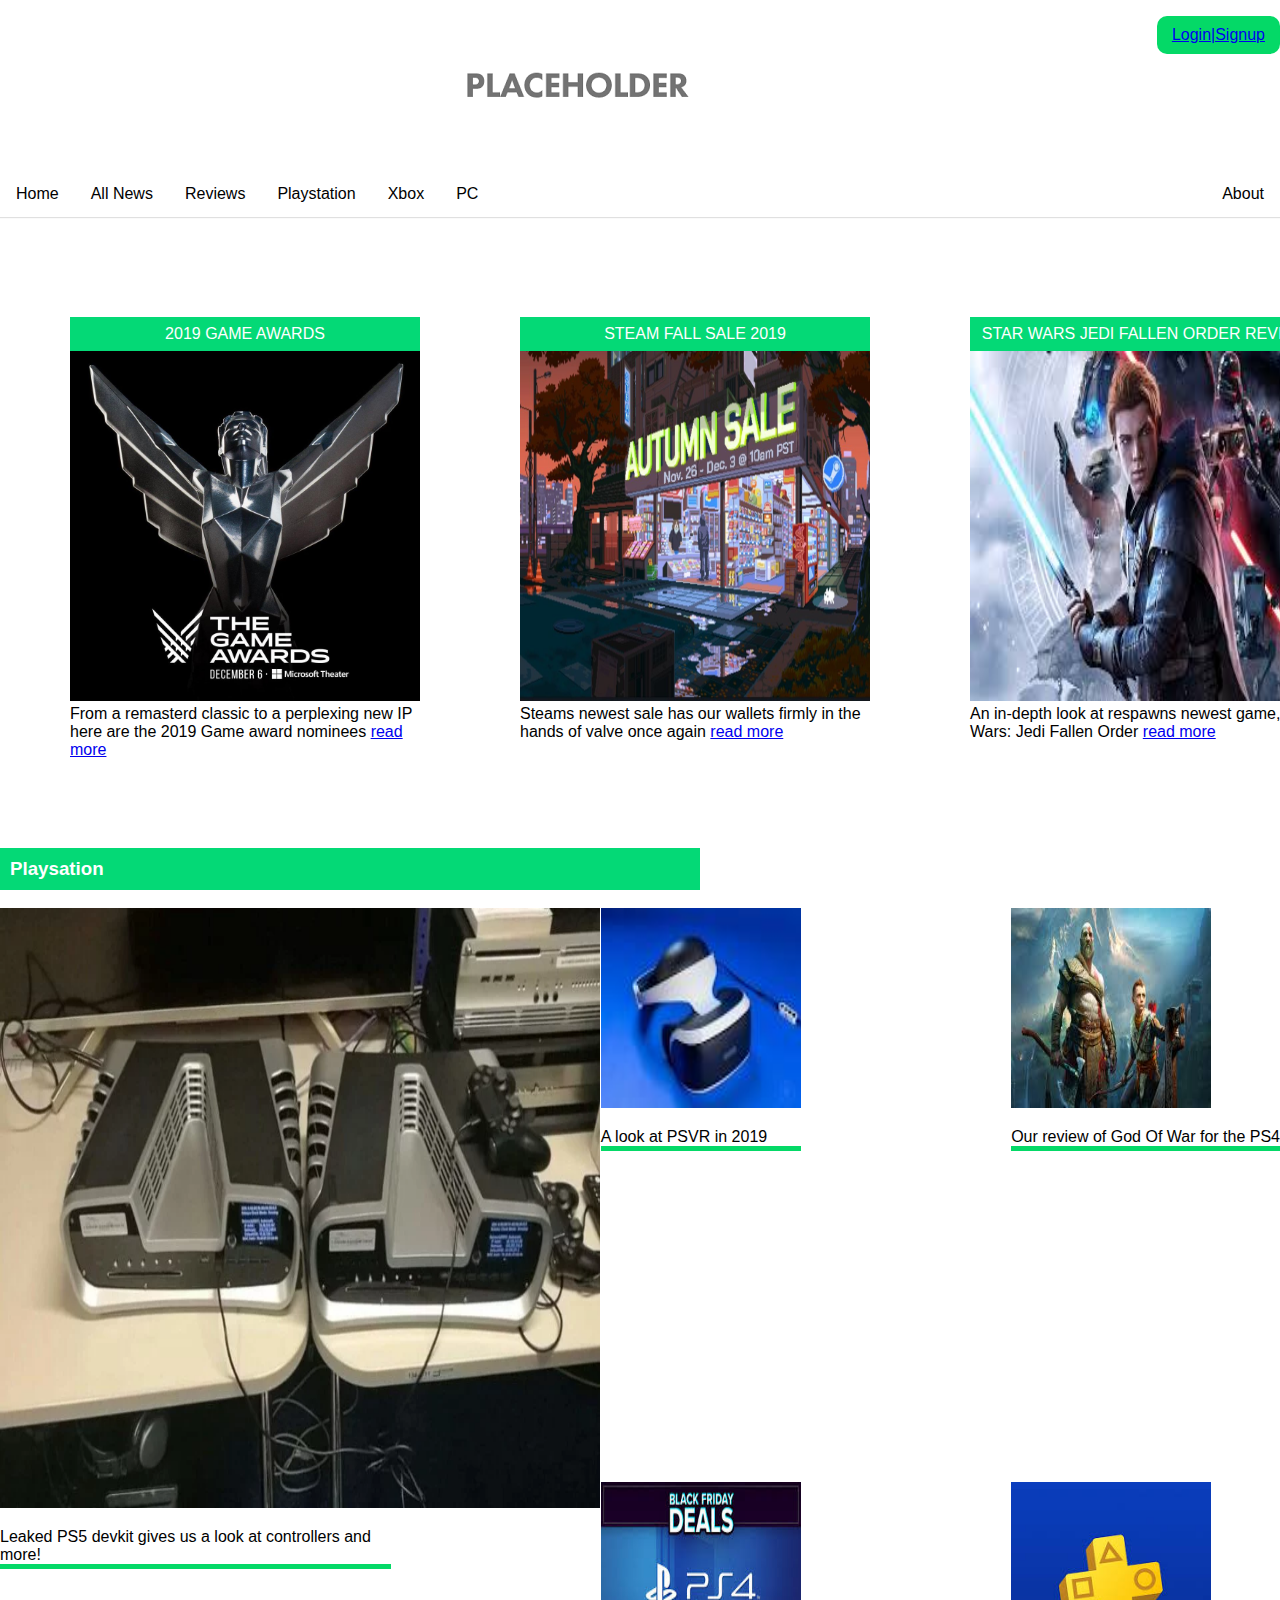
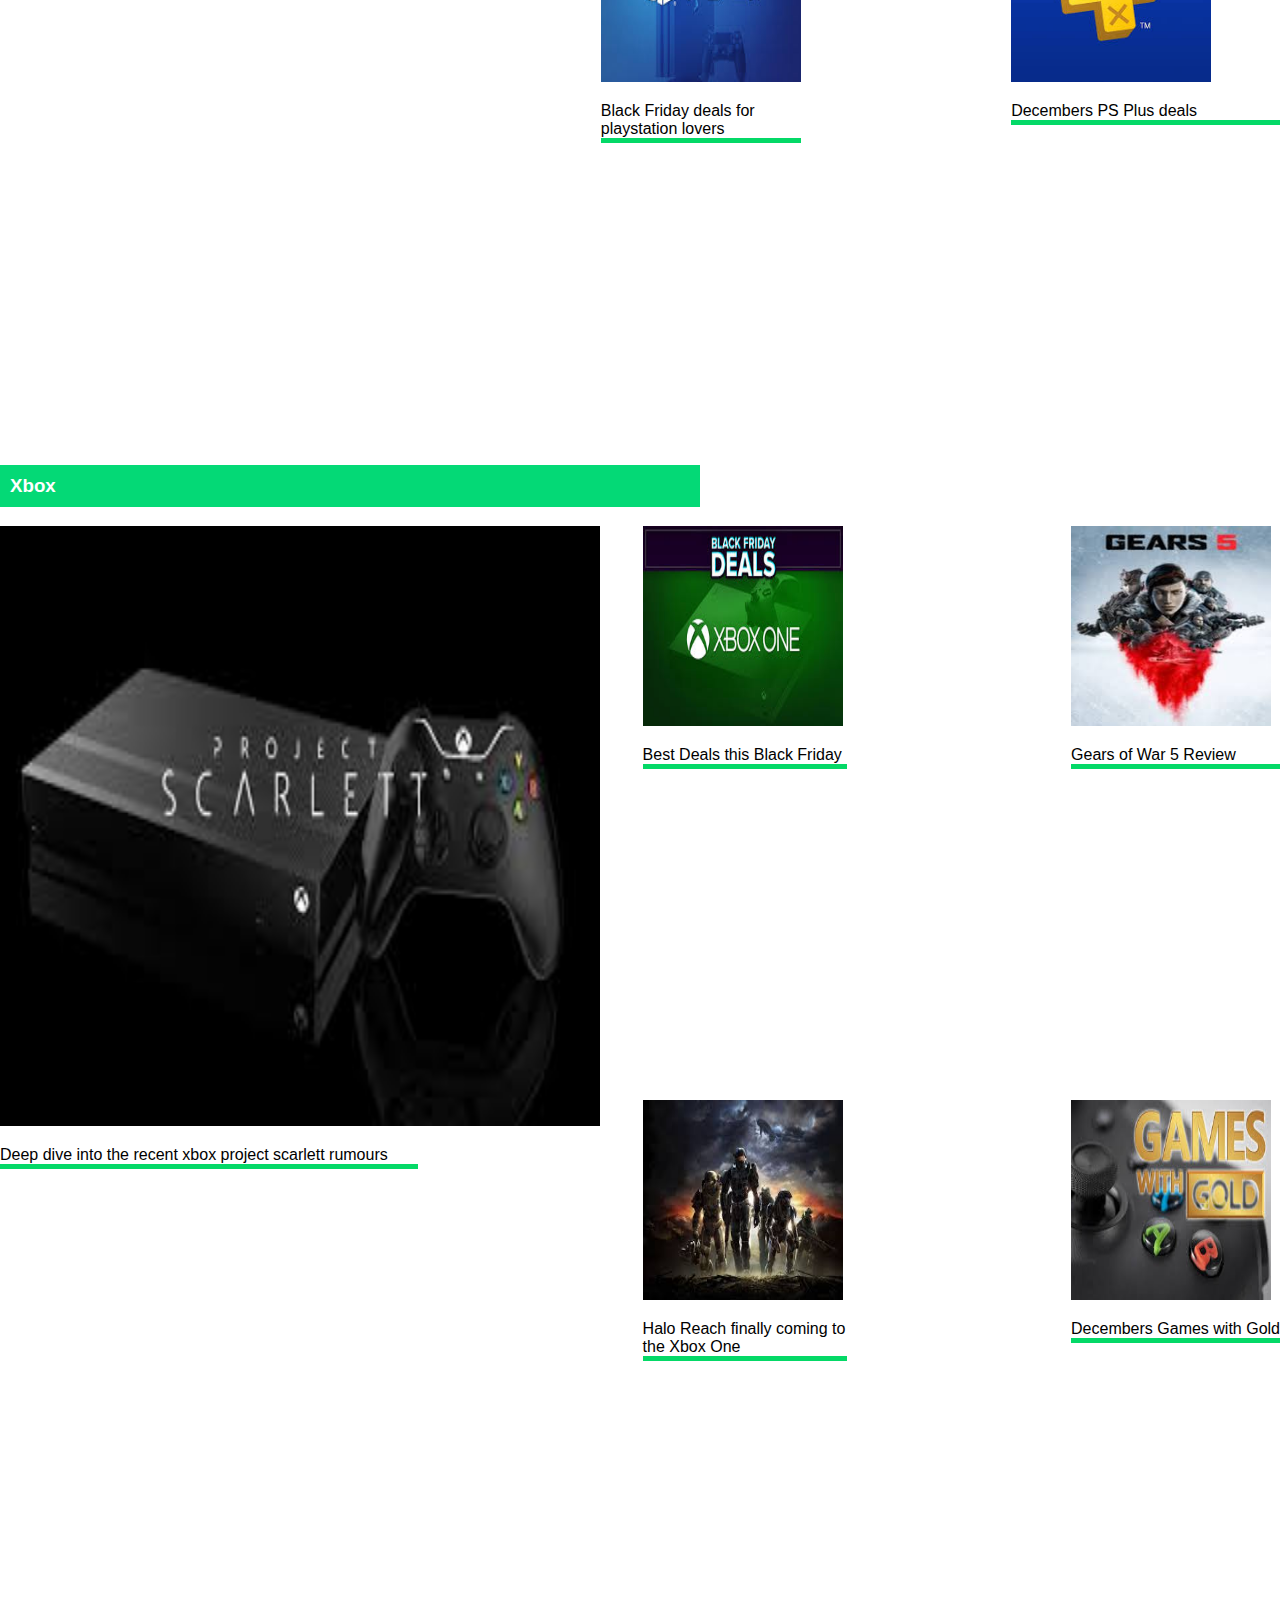
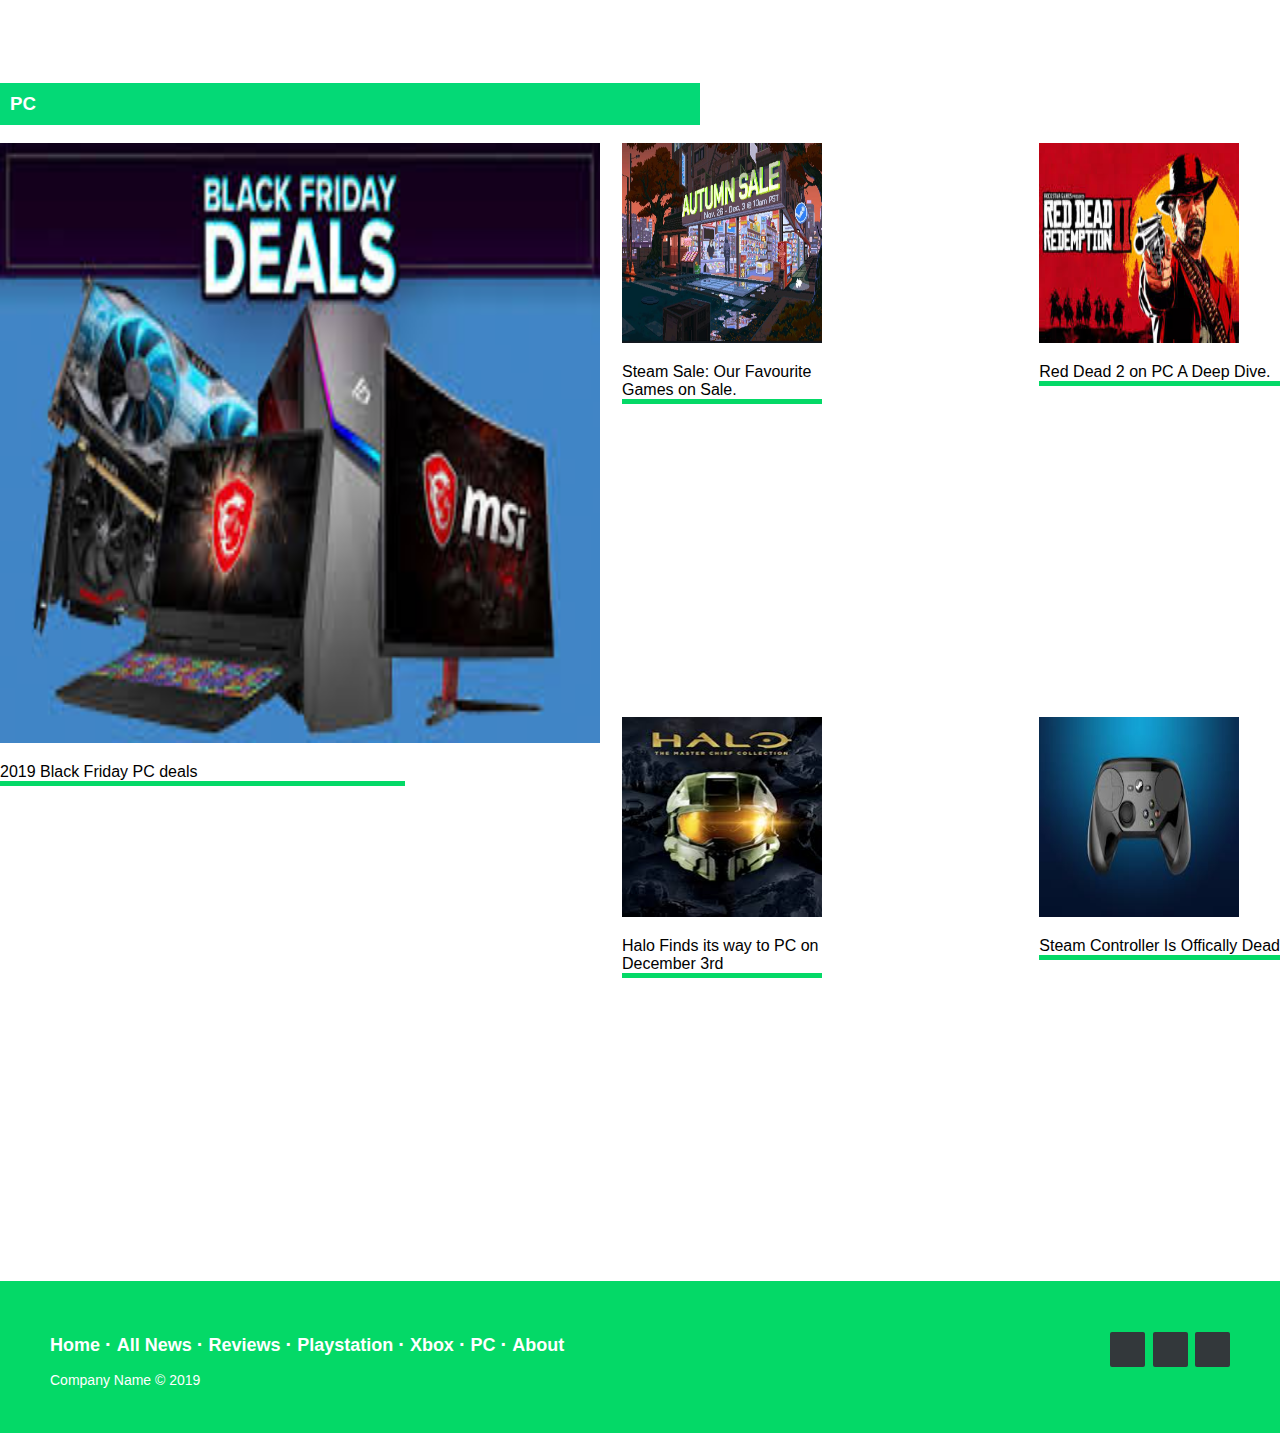
<file: index.html>
<!DOCTYPE html>
<html>
  <head>
    <meta charset="UTF-8">
    <meta name="viewport" content="width=device-width,initial-scale=1">
    <title>Game News</title>
    <link rel="stylesheet" href="css/basic.css" type="text/css">
</head>

<body>
    <div class="content">
        <p class="loginhome"><a href="loginpage.html">Login|Signup</a></p>
        <img src="img/placeholderlogo.png" class="toplogo" alt="logo">




        <ul class="topnav">
            <li><a href="index.html"> Home</a></li>
            <li><a href="allnews.html">All News</a></li>
            <li><a href="Reviews.html">Reviews</a></li>
            <li><a href="Playstation.html">Playstation</a></li>
            <li><a href="Xbox.html">Xbox</a></li>
            <li><a href="pc.html">PC</a></li>
            <li class="right"><a href="About.html">About</a></li>
        </ul>






        <div class="grid">
            <div class="item1">
                <div class="title"> 2019 GAME AWARDS</div>
                <img src="img/gameawards.jpg" class="articleimg">
                From a remasterd classic to a perplexing new IP here are the 2019 Game award nominees <a href="articlepage.html">read more</a>
            </div>
            <div class="item2">
                <div class="title"> STEAM FALL SALE 2019</div> <img src="img/steam-autum-sale-100819372-large.jpg" class="articleimg">
                Steams newest sale has our wallets firmly in the hands of valve once again <a href="articlepage.html">read more</a>
            </div>
            <div class="item3">
                <div class="title"> STAR WARS JEDI FALLEN ORDER REVIEW</div><img src="img/starwarsj.jpg" class="articleimg">
                An in-depth look at respawns newest game, Star Wars: Jedi Fallen Order <a href="Reviews.html">read more</a>
            </div>


        </div>


        <h3 class="heading">Playsation</h3>


        <div class="parent">
            <div class="div1">
                <div class="text-block"> <img src="img/ps5devkit.webp" class="img2">
                    <p>Leaked PS5 devkit gives us a look at controllers and more!</p>
                </div>
            </div>
            <div class="div2"><img src="img/psvr.jpg" class="img3">
                <p>A look at PSVR in 2019</p>
            </div>
            <div class="div3"><img src="img/asdfdwEF.jpg" class="img3">
                <p>Black Friday deals for playstation lovers </p>
            </div>
            <div class="div4"> <img src="img/godofwar.jpg" class="img3">
                <p>Our review of God Of War for the PS4</p>
            </div>
            <div class="div5"> <img src="img/pspluss.jpg" class="img3">
                <p>Decembers PS Plus deals </p>
            </div>


        </div>






        <h3 class="heading">Xbox</h3>


        <div class="parent">
            <div class="div1"> <img src="img/xbox4.jpg" class="img2">
                <p>Deep dive into the recent xbox project scarlett rumours </p>
            </div>
            <div class="div2"><img src="img/xbox1.jpg" class="img3">
                <p>Best Deals this Black Friday</p>
            </div>
            <div class="div3"><img src="img/halo.jpg" class="img3">
                <p>Halo Reach finally coming to the Xbox One</p>
            </div>
            <div class="div4"> <img src="img/gears.jpg" class="img3">
                <p>Gears of War 5 Review</p>
            </div>
            <div class="div5"><img src="img/gwg.jpg" class="img3">
                <p>Decembers Games with Gold</p>
            </div>


        </div>


        <h3 class="heading">PC</h3>


        <div class="parent">
            <div class="div1"> <img src="img/pcb.jpg" class="img2">
                <p>2019 Black Friday PC deals</p>
            </div>
            <div class="div2"><img src="img/steam-autum-sale-100819372-large.jpg" class="img3">
                <p>Steam Sale: Our Favourite Games on Sale.</p>
            </div>
            <div class="div3"><img src="img/halopc.jpg" class="img3">
                <p>Halo Finds its way to PC on December 3rd</p>
            </div>
            <div class="div4"> <img src="img/rrd.jpg" class="img3">
                <p>Red Dead 2 on PC A Deep Dive.</p>
            </div>
            <div class="div5"> <img src="img/steaf.jpg" class="img3">
                <p>Steam Controller Is Offically Dead </p>
            </div>
        </div>


        <footer class="footer-distributed">

            <div class="footer-right">

                <a href="#"><i class="fa fa-facebook"> </i></a>
                <a href="#"><i class="fa fa-twitter"></i></a>
                <a href="#"><i class="fa fa-linkedin"></i></a>


            </div>

            <div class="footer-left">

                <p class="footer-links">
                    <a class="link-1" href="#home">Home</a>

                    <a href="#">All News</a>

                    <a href="#">Reviews</a>

                    <a href="#">Playstation</a>

                    <a href="#">Xbox</a>

                    <a href="#">PC</a>

                    <a href="#">About</a>
                </p>

                <p>Company Name &copy; 2019</p>
            </div>

        </footer>



    </div>
</body></html>
</file>
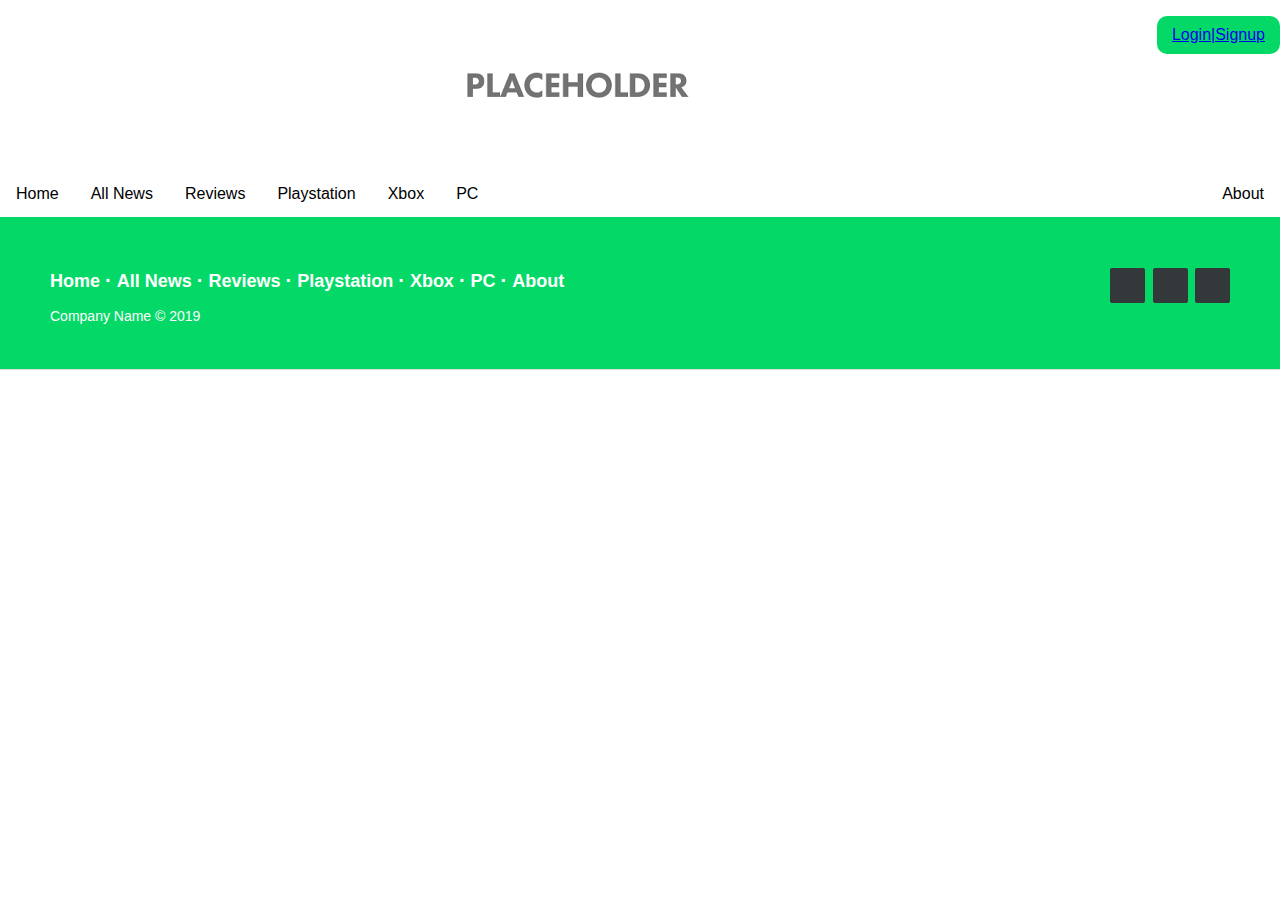
<file: About.html>
<!DOCTYPE html>
<html>
  <head>
    <meta charset="UTF-8">
    <meta name="viewport" content="width=device-width,initial-scale=1">
    <title>Game News</title>
    <link rel="stylesheet" href="css/basic.css" type="text/css">
</head>

<body>
    <div class="content">
        <p class="loginhome"><a href="loginpage.html">Login|Signup</a></p>
        <img src="img/placeholderlogo.png" class="toplogo" alt="logo">




        <ul class="topnav">
           <li><a href="index.html"> Home</a></li>
            <li><a href="allnews.html">All News</a></li>
            <li><a href="Reviews.html">Reviews</a></li>
            <li><a href="Playstation.html">Playstation</a></li>
            <li><a href="Xbox.html">Xbox</a></li>
            <li><a href="pc.html">PC</a></li>
            <li class="right"><a href="About.html">About</a></li>
        </ul>

        
          </div>

    <div class="content">
       

</div>

       <footer class="footer-distributed">

            <div class="footer-right">

                <a href="#"><i class="fa fa-facebook"> </i></a>
                <a href="#"><i class="fa fa-twitter"></i></a>
                <a href="#"><i class="fa fa-linkedin"></i></a>


            </div>

            <div class="footer-left">

                <p class="footer-links">
                    <a class="link-1" href="#home">Home</a>

                    <a href="#">All News</a>

                    <a href="#">Reviews</a>

                    <a href="#">Playstation</a>

                    <a href="#">Xbox</a>

                    <a href="#">PC</a>
                    
                    <a href="#">About</a>
                </p>

                <p>Company Name &copy; 2019</p>
            </div>

        </footer>

    

    
</body></html>
</file>
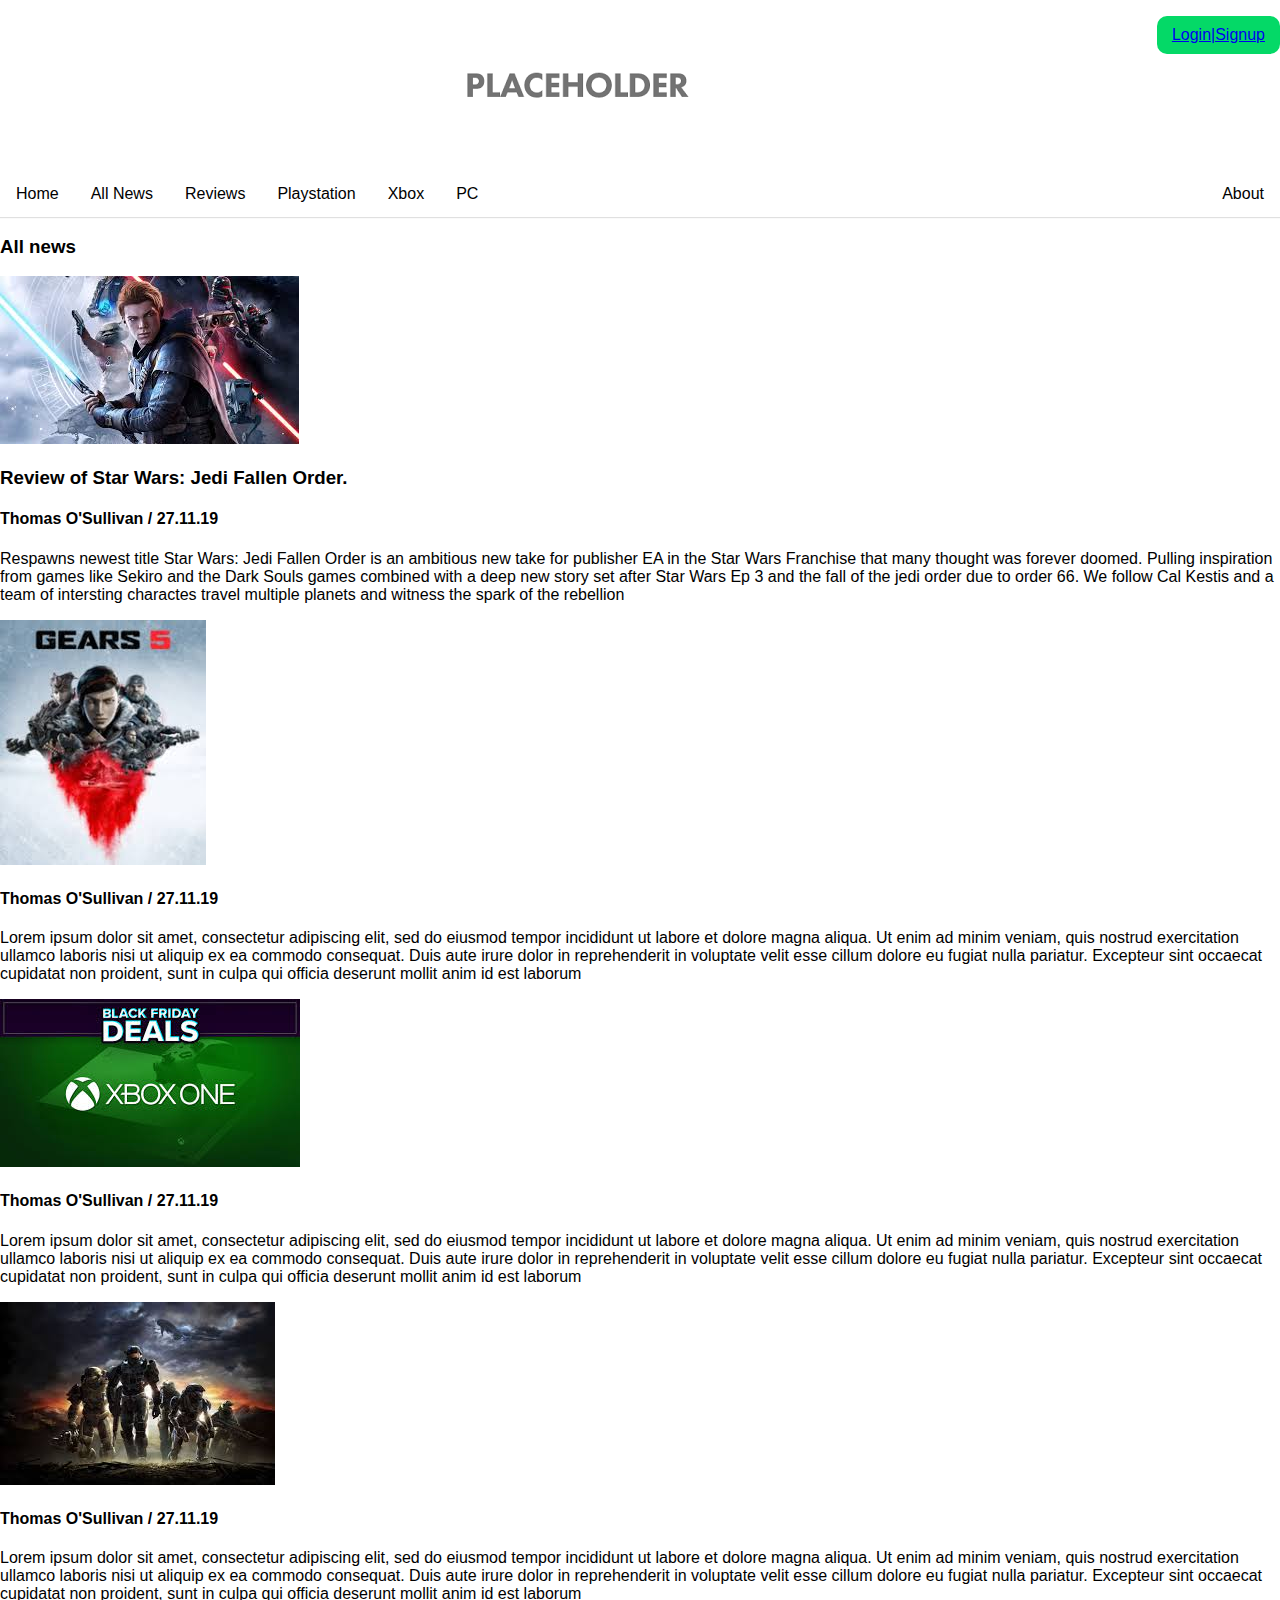
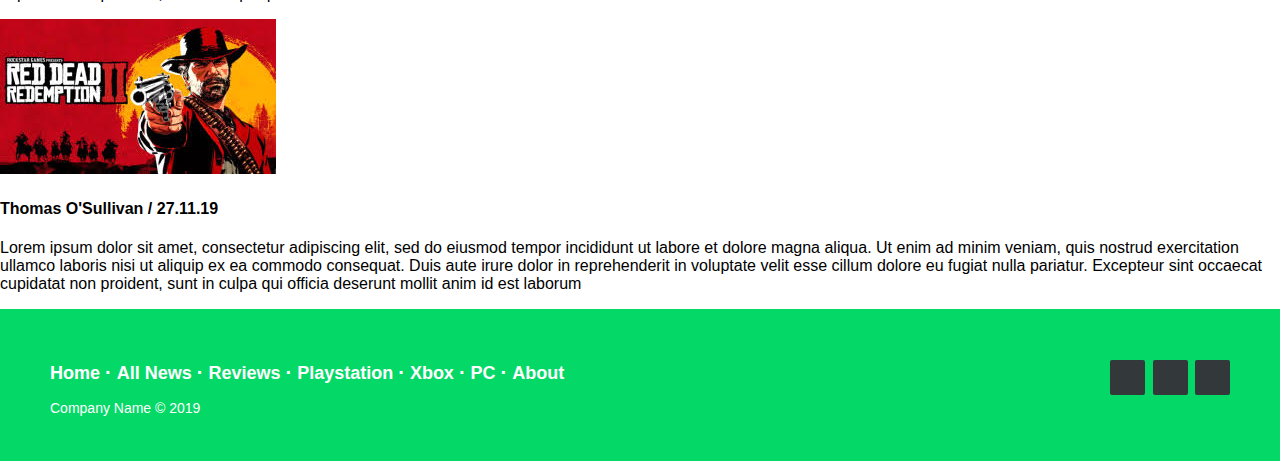
<file: allnews.html>
<!DOCTYPE html>
<html>

<head>
    <meta charset="UTF-8">
    <meta name="viewport" content="width=device-width,initial-scale=1">
    <title>Game News</title>
    <link rel="stylesheet" href="css/basic.css" type="text/css">
</head>

<body>
    <div class="content">
        <p class="loginhome"><a href="loginpage.html">Login|Signup</a></p>
        <img src="img/placeholderlogo.png" class="toplogo" alt="logo">

        <ul class="topnav">
            <li><a href="index.html"> Home</a></li>
            <li><a href="allnews.html">All News</a></li>
            <li><a href="Reviews.html">Reviews</a></li>
            <li><a href="Playstation.html">Playstation</a></li>
            <li><a href="Xbox.html">Xbox</a></li>
            <li><a href="pc.html">PC</a></li>
            <li class="right"><a href="About.html">About</a></li>
        </ul>



        <h3>All news</h3>
        <p></p>
        <img src="img/starwarsj.jpg" class="allnewsfront">
        <h3>Review of Star Wars: Jedi Fallen Order.</h3>
        <h4>Thomas O'Sullivan / 27.11.19 </h4>
        <p>Respawns newest title Star Wars: Jedi Fallen Order is an ambitious new take for publisher EA in the Star Wars Franchise that many thought was forever doomed. Pulling inspiration from games like Sekiro and the Dark Souls games combined with a deep new story set after Star Wars Ep 3 and the fall of the jedi order due to order 66. We follow Cal Kestis and a team of intersting charactes travel multiple planets and witness the spark of the rebellion </p>
        <img src="img/gears.jpg" class="allnewsfront">
        <h4>Thomas O'Sullivan / 27.11.19 </h4>
        <p>Lorem ipsum dolor sit amet, consectetur adipiscing elit, sed do eiusmod tempor incididunt ut labore et dolore magna aliqua. Ut enim ad minim veniam, quis nostrud exercitation ullamco laboris nisi ut aliquip ex ea commodo consequat. Duis aute irure dolor in reprehenderit in voluptate velit esse cillum dolore eu fugiat nulla pariatur. Excepteur sint occaecat cupidatat non proident, sunt in culpa qui officia deserunt mollit anim id est laborum </p>
        <img src="img/xbox1.jpg" class="allnewsfront">
        <h4>Thomas O'Sullivan / 27.11.19 </h4>
        <p>Lorem ipsum dolor sit amet, consectetur adipiscing elit, sed do eiusmod tempor incididunt ut labore et dolore magna aliqua. Ut enim ad minim veniam, quis nostrud exercitation ullamco laboris nisi ut aliquip ex ea commodo consequat. Duis aute irure dolor in reprehenderit in voluptate velit esse cillum dolore eu fugiat nulla pariatur. Excepteur sint occaecat cupidatat non proident, sunt in culpa qui officia deserunt mollit anim id est laborum </p>
        <img src="img/halo.jpg" class="allnewsfront">
        <h4>Thomas O'Sullivan / 27.11.19 </h4>
        <p>Lorem ipsum dolor sit amet, consectetur adipiscing elit, sed do eiusmod tempor incididunt ut labore et dolore magna aliqua. Ut enim ad minim veniam, quis nostrud exercitation ullamco laboris nisi ut aliquip ex ea commodo consequat. Duis aute irure dolor in reprehenderit in voluptate velit esse cillum dolore eu fugiat nulla pariatur. Excepteur sint occaecat cupidatat non proident, sunt in culpa qui officia deserunt mollit anim id est laborum </p>
        <img src="img/rrd.jpg" class="allnewsfront">
        <h4>Thomas O'Sullivan / 27.11.19 </h4>
        <p>Lorem ipsum dolor sit amet, consectetur adipiscing elit, sed do eiusmod tempor incididunt ut labore et dolore magna aliqua. Ut enim ad minim veniam, quis nostrud exercitation ullamco laboris nisi ut aliquip ex ea commodo consequat. Duis aute irure dolor in reprehenderit in voluptate velit esse cillum dolore eu fugiat nulla pariatur. Excepteur sint occaecat cupidatat non proident, sunt in culpa qui officia deserunt mollit anim id est laborum </p>









        <footer class="footer-distributed">

            <div class="footer-right">

                <a href="#"><i class="fa fa-facebook"> </i></a>
                <a href="#"><i class="fa fa-twitter"></i></a>
                <a href="#"><i class="fa fa-linkedin"></i></a>


            </div>

            <div class="footer-left">

                <p class="footer-links">
                    <a class="link-1" href="home.html">Home</a>

                    <a href="#">All News</a>

                    <a href="#">Reviews</a>

                    <a href="#">Playstation</a>

                    <a href="#">Xbox</a>

                    <a href="#">PC</a>

                    <a href="#">About</a>


                </p>

                <p>Company Name &copy; 2019</p>
            </div>

        </footer>










    </div>
</file>
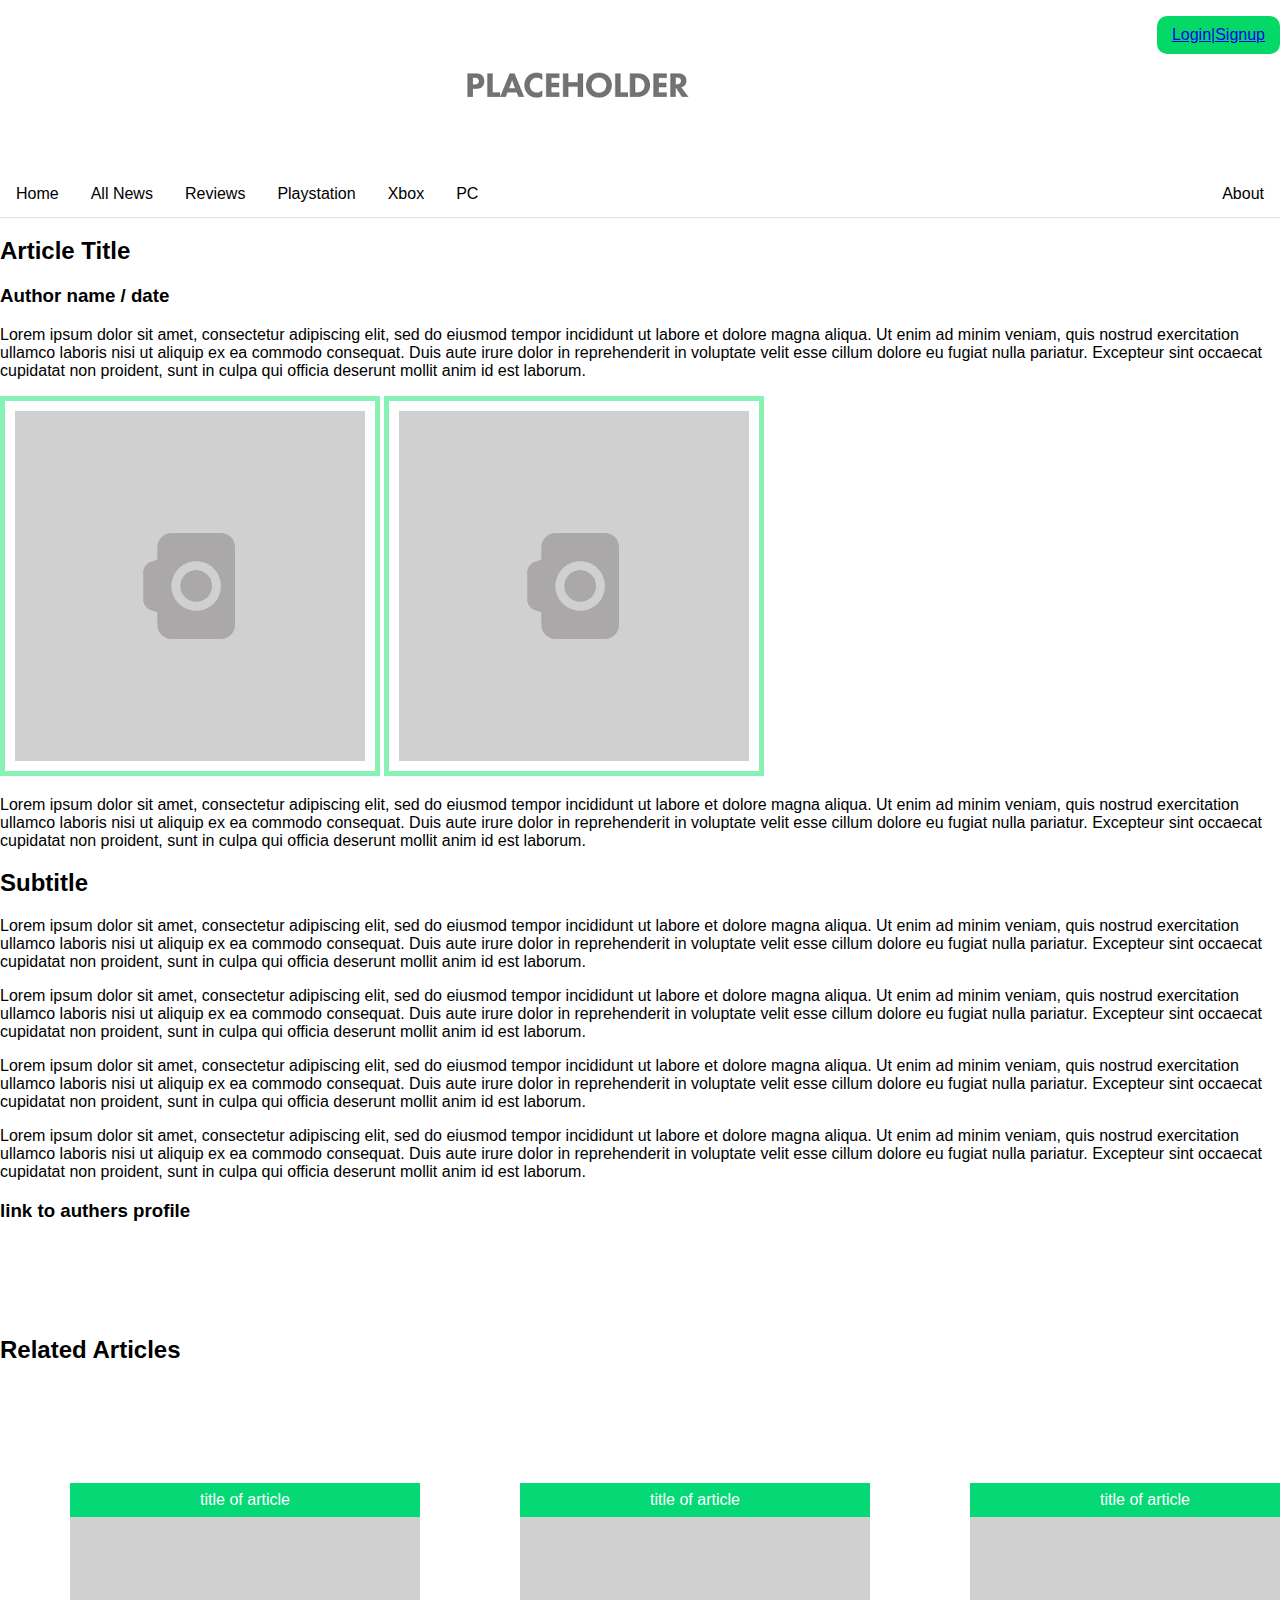
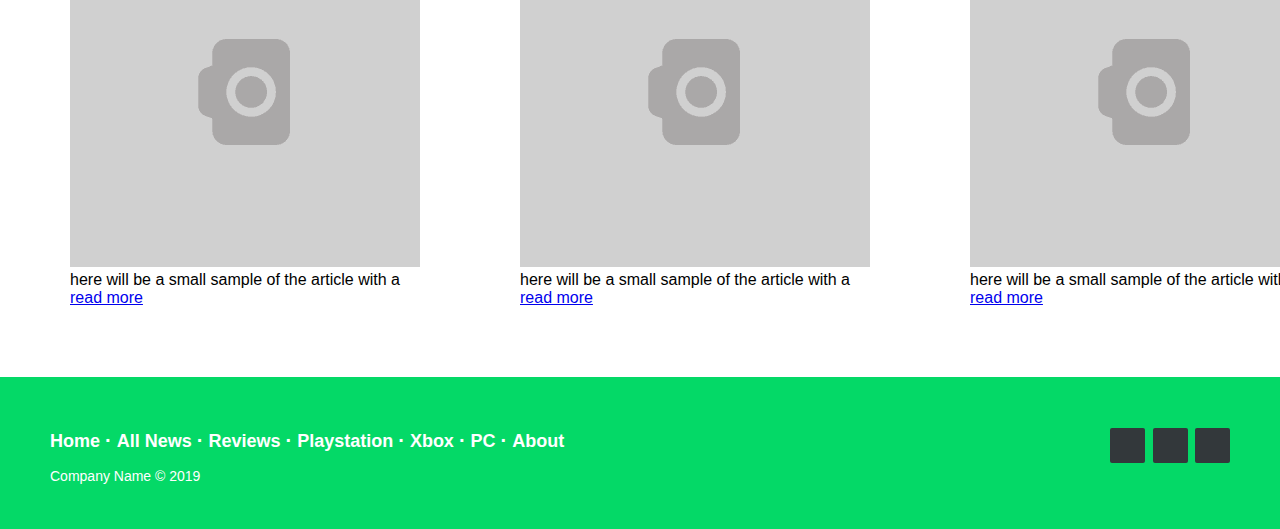
<file: articlepage.html>
<!DOCTYPE html>
<html>

<head>
    <meta charset="UTF-8">
    <meta name="viewport" content="width=device-width,initial-scale=1">
    <title>placeholder</title>
    <link rel="stylesheet" href="css/basic.css" type="text/css">
</head>

<body>
    <div class="content">
      <p class="loginhome"><a href="loginpage.html">Login|Signup</a></p>
        <img src="img/placeholderlogo.png" class="toplogo" alt="logo">

        <ul class="topnav">
            <li><a href="index.html"> Home</a></li>
            <li><a href="allnews.html">All News</a></li>
            <li><a href="#reviews">Reviews</a></li>
            <li><a href="#playstation">Playstation</a></li>
            <li><a href="#xbox">Xbox</a></li>
            <li><a href="#pc">PC</a></li>
            <li class="right"><a href="#about">About</a></li>
        </ul>

    </div>

    <div class="content">
        <h2>Article Title</h2>
        <h3>Author name / date </h3>
        <p>Lorem ipsum dolor sit amet, consectetur adipiscing elit, sed do eiusmod tempor incididunt ut labore et dolore magna aliqua. Ut enim ad minim veniam, quis nostrud exercitation ullamco laboris nisi ut aliquip ex ea commodo consequat. Duis aute irure dolor in reprehenderit in voluptate velit esse cillum dolore eu fugiat nulla pariatur. Excepteur sint occaecat cupidatat non proident, sunt in culpa qui officia deserunt mollit anim id est laborum.</p>
        <img src="img/placeimg.png" class="artimg"> <img src="img/placeimg.png" class="artimg">
        <p>Lorem ipsum dolor sit amet, consectetur adipiscing elit, sed do eiusmod tempor incididunt ut labore et dolore magna aliqua. Ut enim ad minim veniam, quis nostrud exercitation ullamco laboris nisi ut aliquip ex ea commodo consequat. Duis aute irure dolor in reprehenderit in voluptate velit esse cillum dolore eu fugiat nulla pariatur. Excepteur sint occaecat cupidatat non proident, sunt in culpa qui officia deserunt mollit anim id est laborum.</p>
        <h2>Subtitle</h2>
        <p>Lorem ipsum dolor sit amet, consectetur adipiscing elit, sed do eiusmod tempor incididunt ut labore et dolore magna aliqua. Ut enim ad minim veniam, quis nostrud exercitation ullamco laboris nisi ut aliquip ex ea commodo consequat. Duis aute irure dolor in reprehenderit in voluptate velit esse cillum dolore eu fugiat nulla pariatur. Excepteur sint occaecat cupidatat non proident, sunt in culpa qui officia deserunt mollit anim id est laborum.</p>
        <p>Lorem ipsum dolor sit amet, consectetur adipiscing elit, sed do eiusmod tempor incididunt ut labore et dolore magna aliqua. Ut enim ad minim veniam, quis nostrud exercitation ullamco laboris nisi ut aliquip ex ea commodo consequat. Duis aute irure dolor in reprehenderit in voluptate velit esse cillum dolore eu fugiat nulla pariatur. Excepteur sint occaecat cupidatat non proident, sunt in culpa qui officia deserunt mollit anim id est laborum.</p>
        <p>Lorem ipsum dolor sit amet, consectetur adipiscing elit, sed do eiusmod tempor incididunt ut labore et dolore magna aliqua. Ut enim ad minim veniam, quis nostrud exercitation ullamco laboris nisi ut aliquip ex ea commodo consequat. Duis aute irure dolor in reprehenderit in voluptate velit esse cillum dolore eu fugiat nulla pariatur. Excepteur sint occaecat cupidatat non proident, sunt in culpa qui officia deserunt mollit anim id est laborum.</p>
        <p>Lorem ipsum dolor sit amet, consectetur adipiscing elit, sed do eiusmod tempor incididunt ut labore et dolore magna aliqua. Ut enim ad minim veniam, quis nostrud exercitation ullamco laboris nisi ut aliquip ex ea commodo consequat. Duis aute irure dolor in reprehenderit in voluptate velit esse cillum dolore eu fugiat nulla pariatur. Excepteur sint occaecat cupidatat non proident, sunt in culpa qui officia deserunt mollit anim id est laborum.</p>
        
        <h3 class="linkarticleprofile">link to authers profile </h3>
        <h2>Related Articles </h2>
        
          <div class="grid">
            <div class="item1">
                <div class="title"> title of article</div>
                <img src="img/placeimg.png" class="articleimg">
                here will be a small sample of the article with a <a href="articlepage.html">read more</a>
            </div>
            <div class="item2">
                <div class="title"> title of article</div> <img src="img/placeimg.png" class="articleimg">
                here will be a small sample of the article with a <a href="articlepage.html">read more</a>
            </div>
            <div class="item3">
                <div class="title"> title of article</div><img src="img/placeimg.png" class="articleimg">
                here will be a small sample of the article with a <a href="articlepage.html">read more</a>
            </div>

</div>








        <footer class="footer-distributed">

            <div class="footer-right">

                <a href="#"><i class="fa fa-facebook"> </i></a>
                <a href="#"><i class="fa fa-twitter"></i></a>
                <a href="#"><i class="fa fa-linkedin"></i></a>


            </div>

            <div class="footer-left">

                <p class="footer-links">
                    <a class="link-1" href="home.html">Home</a>

                    <a href="#">All News</a>

                    <a href="#">Reviews</a>

                    <a href="#">Playstation</a>

                    <a href="#">Xbox</a>

                    <a href="#">PC</a>
                    
                    <a href="#">About</a>
                </p>

                <p>Company Name &copy; 2019</p>
            </div>

        </footer>










    </div>
</file>
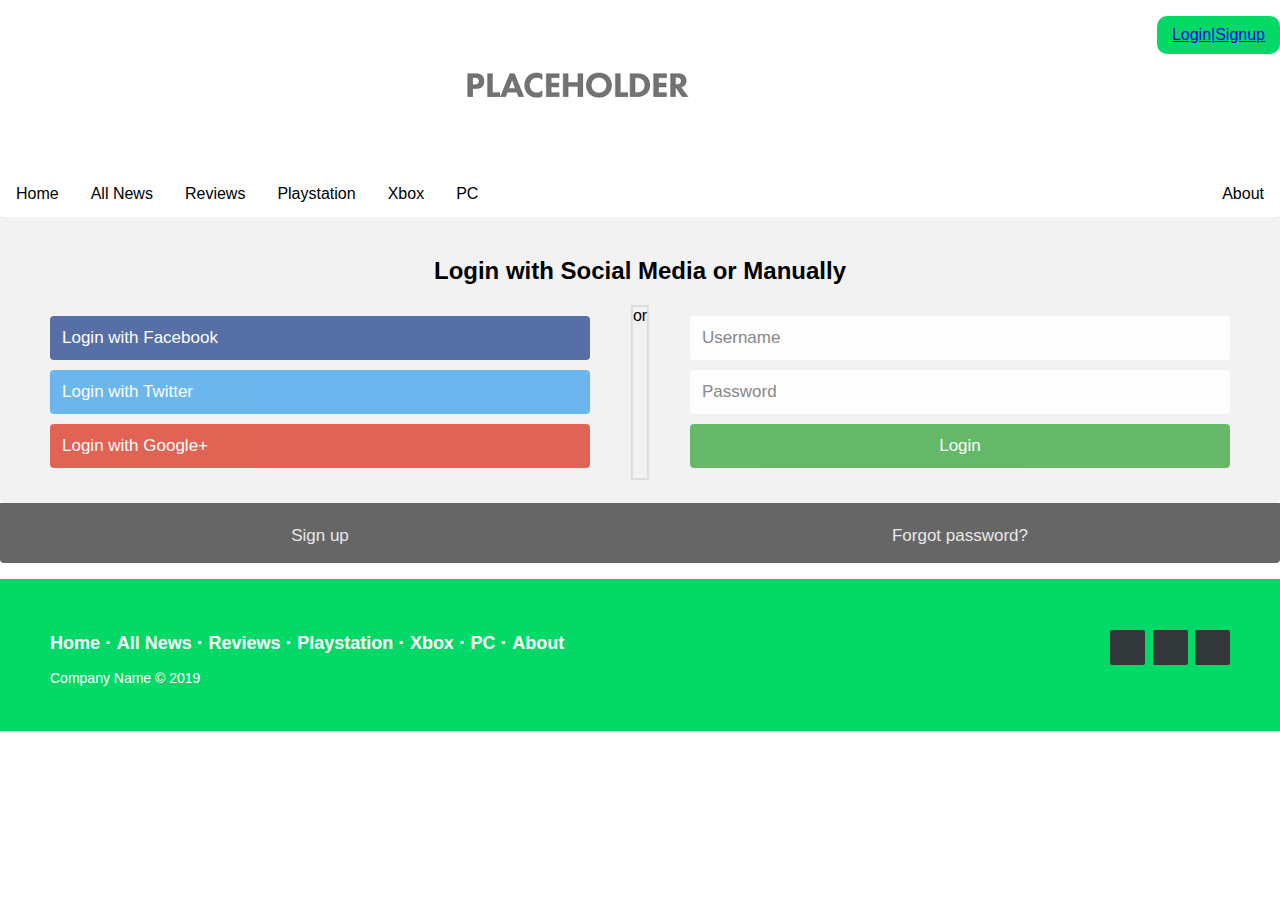
<file: loginpage.html>
<!DOCTYPE html>
<html>

<head>
    <meta charset="UTF-8">
    <meta name="viewport" content="width=device-width,initial-scale=1">
    <title>Game News</title>
    <link rel="stylesheet" href="css/basic.css" type="text/css">
</head>

<body>
    <div class="content">
         <p class="loginhome"><a href="loginpage.html">Login|Signup</a></p>
        <img src="img/placeholderlogo.png" class="toplogo" alt="logo">

        <ul class="topnav">
           <li><a href="index.html"> Home</a></li>
            <li><a href="allnews.html">All News</a></li>
            <li><a href="Reviews.html">Reviews</a></li>
            <li><a href="Playstation.html">Playstation</a></li>
            <li><a href="Xbox.html">Xbox</a></li>
            <li><a href="pc.html">PC</a></li>
            <li class="right"><a href="About.html">About</a></li>
        </ul>



        
        
         <div class="container">
   <form action="/action_page.php">
    <div class="row">
      <h2 style="text-align:center">Login with Social Media or Manually</h2>
      <div class="vl">
        <span class="vl-innertext">or</span>
      </div>

      <div class="col">
        <a href="#" class="fb btn">
          <i class="fa fa-facebook fa-fw"></i> Login with Facebook
        </a>
        <a href="#" class="twitter btn">
          <i class="fa fa-twitter fa-fw"></i> Login with Twitter
        </a>
        <a href="#" class="google btn">
          <i class="fa fa-google fa-fw"></i> Login with Google+
        </a>
      </div>

      <div class="col">
        <div class="hide-md-lg">
          <p>Or sign in manually:</p>
        </div>

        <input type="text" name="username" placeholder="Username" required>
        <input type="password" name="password" placeholder="Password" required>
        <input type="submit" value="Login">
      </div>

    </div>
  </form>
</div>

<div class="bottom-container">
  <div class="row">
    <div class="col">
      <a href="#" style="color:white" class="btn">Sign up</a>
    </div>
    <div class="col">
      <a href="#" style="color:white" class="btn">Forgot password?</a>
    </div>
  </div>
</div> 
        
       <p></p> 
        
        
        
        
        
        
        
        
        
        
        
        
        
        
        
        
        
        
        
        
        
        
        
        
        
        
        


        <footer class="footer-distributed">

            <div class="footer-right">

                <a href="#"><i class="fa fa-facebook"> </i></a>
                <a href="#"><i class="fa fa-twitter"></i></a>
                <a href="#"><i class="fa fa-linkedin"></i></a>


            </div>

            <div class="footer-left">

                <p class="footer-links">
                    <a class="link-1" href="home.html">Home</a>

                    <a href="#">All News</a>

                    <a href="#">Reviews</a>

                    <a href="#">Playstation</a>

                    <a href="#">Xbox</a>

                    <a href="#">PC</a>
                    
                    <a href="#">About</a>
                </p>

                <p>Company Name &copy; 2019</p>
            </div>

        </footer>










    </div>
</file>
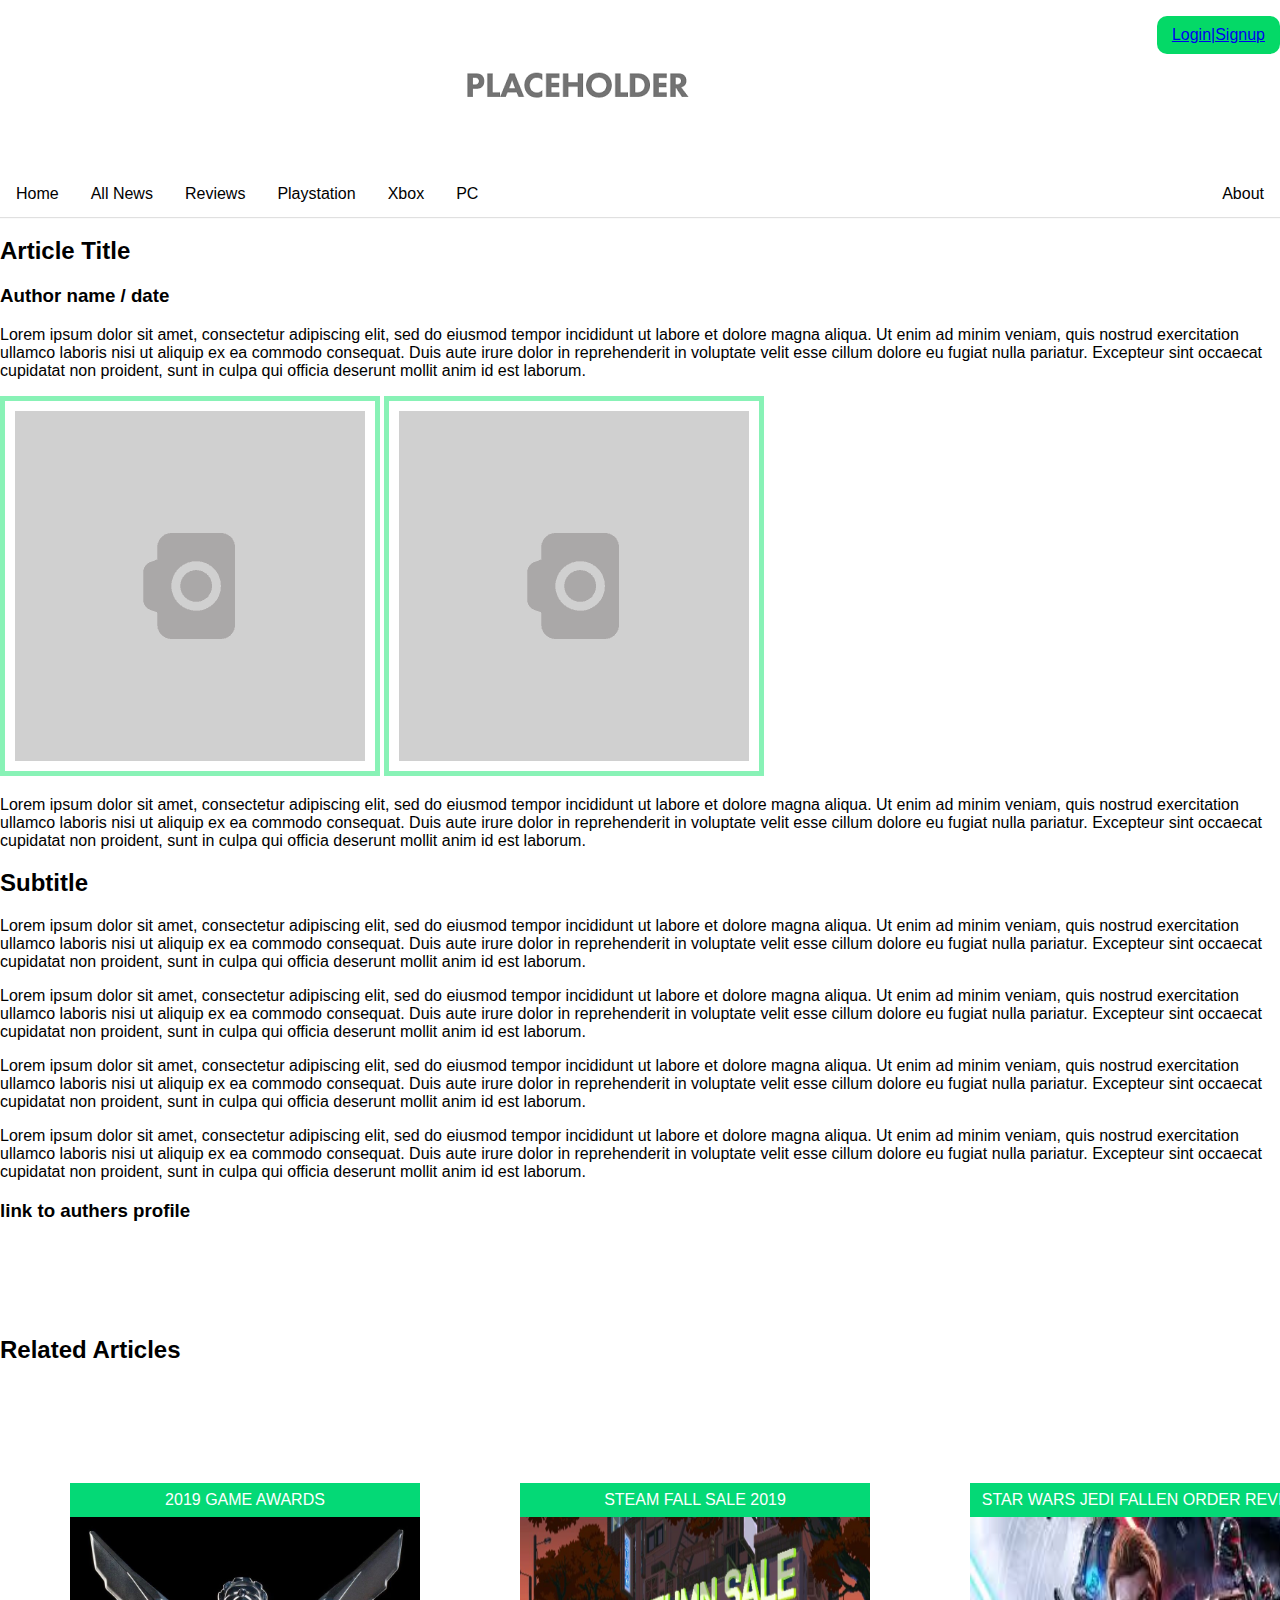
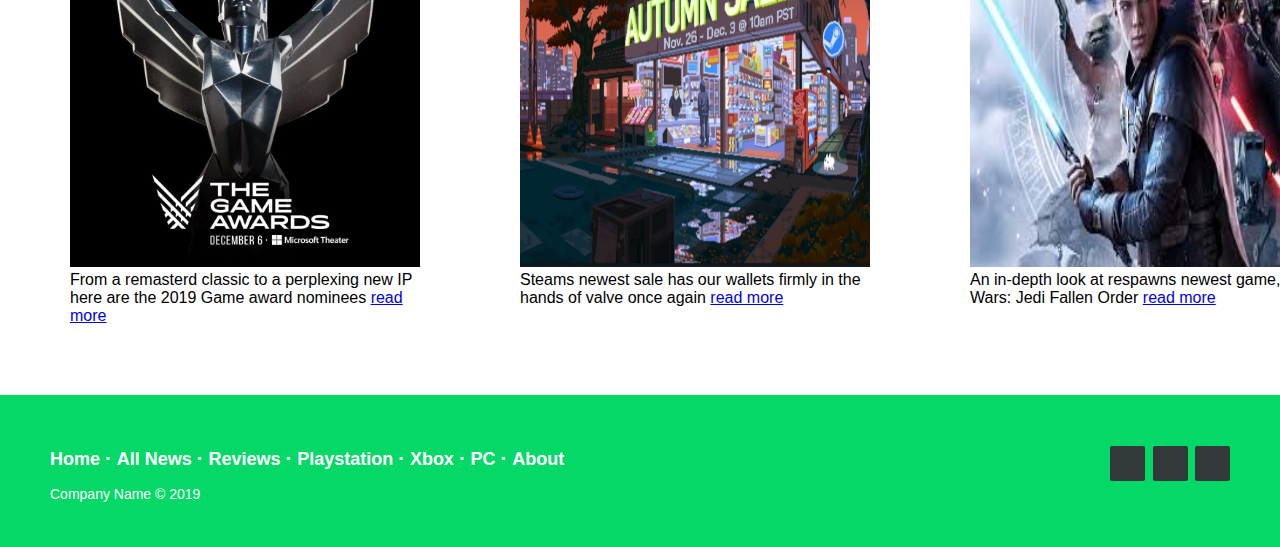
<file: pc.html>
<!DOCTYPE html>
<html>
  <head>
    <meta charset="UTF-8">
    <meta name="viewport" content="width=device-width,initial-scale=1">
    <title>Game News</title>
    <link rel="stylesheet" href="css/basic.css" type="text/css">
</head>

<body>
    <div class="content">
        <p class="loginhome"><a href="loginpage.html">Login|Signup</a></p>
        <img src="img/placeholderlogo.png" class="toplogo" alt="logo">

        

        <ul class="topnav">
           <li><a href="index.html"> Home</a></li>
            <li><a href="allnews.html">All News</a></li>
            <li><a href="Reviews.html">Reviews</a></li>
            <li><a href="Playstation.html">Playstation</a></li>
            <li><a href="Xbox.html">Xbox</a></li>
            <li><a href="pc.html">PC</a></li>
            <li class="right"><a href="About.html">About</a></li>
        </ul>
        
        
        
          </div>

    <div class="content">
        <h2>Article Title</h2>
        <h3>Author name / date </h3>
        <p>Lorem ipsum dolor sit amet, consectetur adipiscing elit, sed do eiusmod tempor incididunt ut labore et dolore magna aliqua. Ut enim ad minim veniam, quis nostrud exercitation ullamco laboris nisi ut aliquip ex ea commodo consequat. Duis aute irure dolor in reprehenderit in voluptate velit esse cillum dolore eu fugiat nulla pariatur. Excepteur sint occaecat cupidatat non proident, sunt in culpa qui officia deserunt mollit anim id est laborum.</p>
        <img src="img/placeimg.png" class="artimg"> <img src="img/placeimg.png" class="artimg">
        <p>Lorem ipsum dolor sit amet, consectetur adipiscing elit, sed do eiusmod tempor incididunt ut labore et dolore magna aliqua. Ut enim ad minim veniam, quis nostrud exercitation ullamco laboris nisi ut aliquip ex ea commodo consequat. Duis aute irure dolor in reprehenderit in voluptate velit esse cillum dolore eu fugiat nulla pariatur. Excepteur sint occaecat cupidatat non proident, sunt in culpa qui officia deserunt mollit anim id est laborum.</p>
        <h2>Subtitle</h2>
        <p>Lorem ipsum dolor sit amet, consectetur adipiscing elit, sed do eiusmod tempor incididunt ut labore et dolore magna aliqua. Ut enim ad minim veniam, quis nostrud exercitation ullamco laboris nisi ut aliquip ex ea commodo consequat. Duis aute irure dolor in reprehenderit in voluptate velit esse cillum dolore eu fugiat nulla pariatur. Excepteur sint occaecat cupidatat non proident, sunt in culpa qui officia deserunt mollit anim id est laborum.</p>
        <p>Lorem ipsum dolor sit amet, consectetur adipiscing elit, sed do eiusmod tempor incididunt ut labore et dolore magna aliqua. Ut enim ad minim veniam, quis nostrud exercitation ullamco laboris nisi ut aliquip ex ea commodo consequat. Duis aute irure dolor in reprehenderit in voluptate velit esse cillum dolore eu fugiat nulla pariatur. Excepteur sint occaecat cupidatat non proident, sunt in culpa qui officia deserunt mollit anim id est laborum.</p>
        <p>Lorem ipsum dolor sit amet, consectetur adipiscing elit, sed do eiusmod tempor incididunt ut labore et dolore magna aliqua. Ut enim ad minim veniam, quis nostrud exercitation ullamco laboris nisi ut aliquip ex ea commodo consequat. Duis aute irure dolor in reprehenderit in voluptate velit esse cillum dolore eu fugiat nulla pariatur. Excepteur sint occaecat cupidatat non proident, sunt in culpa qui officia deserunt mollit anim id est laborum.</p>
        <p>Lorem ipsum dolor sit amet, consectetur adipiscing elit, sed do eiusmod tempor incididunt ut labore et dolore magna aliqua. Ut enim ad minim veniam, quis nostrud exercitation ullamco laboris nisi ut aliquip ex ea commodo consequat. Duis aute irure dolor in reprehenderit in voluptate velit esse cillum dolore eu fugiat nulla pariatur. Excepteur sint occaecat cupidatat non proident, sunt in culpa qui officia deserunt mollit anim id est laborum.</p>
        
        <h3 class="linkarticleprofile">link to authers profile </h3>
        <h2>Related Articles </h2>
        
       <div class="grid">
            <div class="item1">
                <div class="title"> 2019 GAME AWARDS</div>
                <img src="img/gameawards.jpg" class="articleimg">
                From a remasterd classic to a perplexing new IP here are the 2019 Game award nominees <a href="articlepage.html">read more</a>
            </div>
            <div class="item2">
                <div class="title"> STEAM FALL SALE 2019</div> <img src="img/steam-autum-sale-100819372-large.jpg" class="articleimg">
                Steams newest sale has our wallets firmly in the hands of valve once again <a href="articlepage.html">read more</a>
            </div>
            <div class="item3">
                <div class="title"> STAR WARS JEDI FALLEN ORDER REVIEW</div><img src="img/starwarsj.jpg" class="articleimg">
                An in-depth look at respawns newest game, Star Wars: Jedi Fallen Order <a href="Reviews.html">read more</a>
            </div>


</div>


       <footer class="footer-distributed">

            <div class="footer-right">

                <a href="#"><i class="fa fa-facebook"> </i></a>
                <a href="#"><i class="fa fa-twitter"></i></a>
                <a href="#"><i class="fa fa-linkedin"></i></a>


            </div>

            <div class="footer-left">

                <p class="footer-links">
                    <a class="link-1" href="#home">Home</a>

                    <a href="#">All News</a>

                    <a href="#">Reviews</a>

                    <a href="#">Playstation</a>

                    <a href="#">Xbox</a>

                    <a href="#">PC</a>
                    
                    <a href="#">About</a>
                </p>

                <p>Company Name &copy; 2019</p>
            </div>

        </footer>



    </div>
</body></html>
</file>
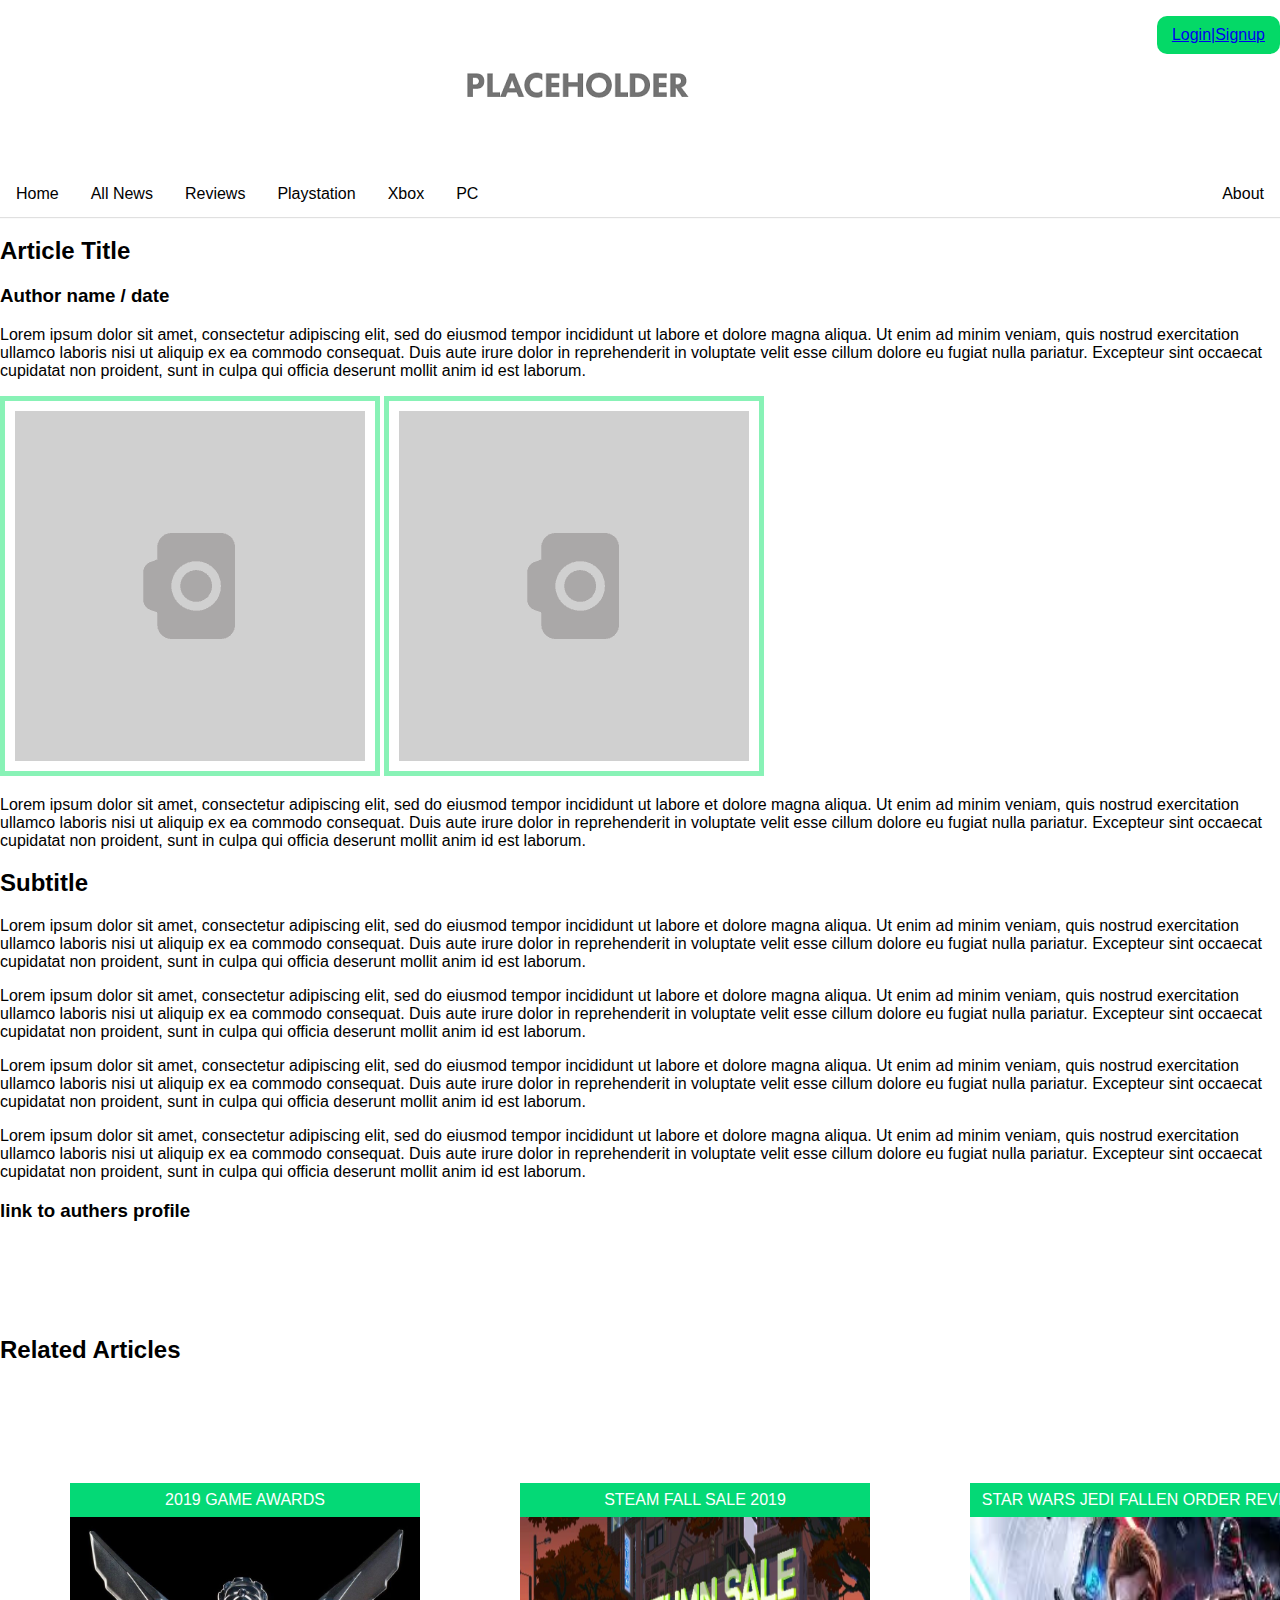
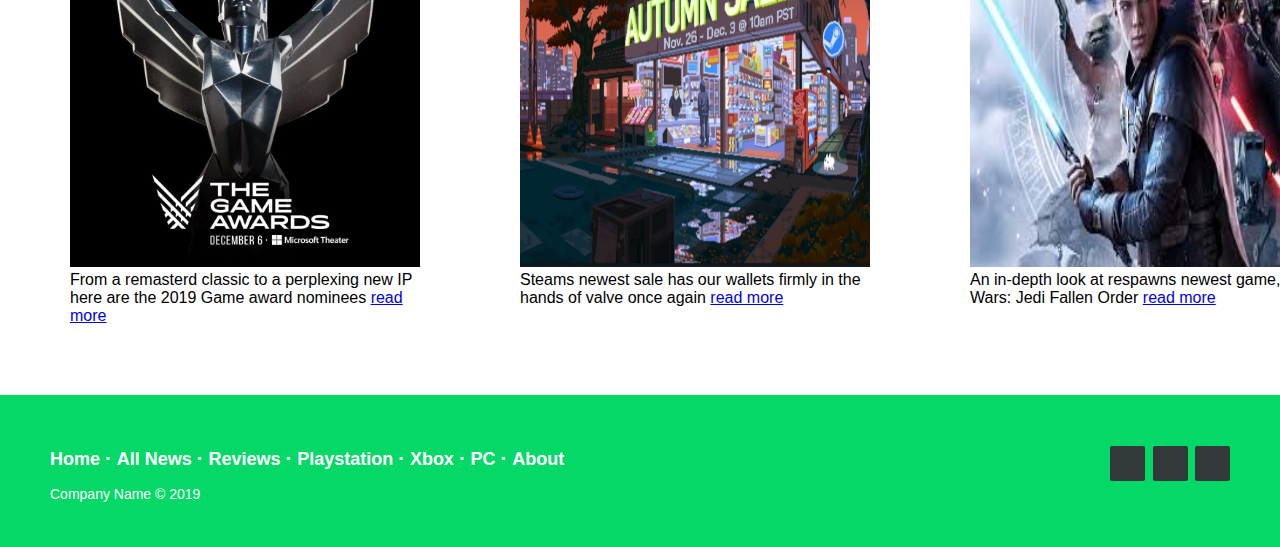
<file: Playstation.html>
<!DOCTYPE html>
<html>
  <head>
    <meta charset="UTF-8">
    <meta name="viewport" content="width=device-width,initial-scale=1">
    <title>Game News</title>
    <link rel="stylesheet" href="css/basic.css" type="text/css">
</head>

<body>
    <div class="content">
        <p class="loginhome"><a href="loginpage.html">Login|Signup</a></p>
        <img src="img/placeholderlogo.png" class="toplogo" alt="logo">




        <ul class="topnav">
         <li><a href="index.html"> Home</a></li>
            <li><a href="allnews.html">All News</a></li>
            <li><a href="Reviews.html">Reviews</a></li>
            <li><a href="Playstation.html">Playstation</a></li>
            <li><a href="Xbox.html">Xbox</a></li>
            <li><a href="pc.html">PC</a></li>
            <li class="right"><a href="About.html">About</a></li>
        </ul>
          </div>

    <div class="content">
        <h2>Article Title</h2>
        <h3>Author name / date </h3>
        <p>Lorem ipsum dolor sit amet, consectetur adipiscing elit, sed do eiusmod tempor incididunt ut labore et dolore magna aliqua. Ut enim ad minim veniam, quis nostrud exercitation ullamco laboris nisi ut aliquip ex ea commodo consequat. Duis aute irure dolor in reprehenderit in voluptate velit esse cillum dolore eu fugiat nulla pariatur. Excepteur sint occaecat cupidatat non proident, sunt in culpa qui officia deserunt mollit anim id est laborum.</p>
        <img src="img/placeimg.png" class="artimg"> <img src="img/placeimg.png" class="artimg">
        <p>Lorem ipsum dolor sit amet, consectetur adipiscing elit, sed do eiusmod tempor incididunt ut labore et dolore magna aliqua. Ut enim ad minim veniam, quis nostrud exercitation ullamco laboris nisi ut aliquip ex ea commodo consequat. Duis aute irure dolor in reprehenderit in voluptate velit esse cillum dolore eu fugiat nulla pariatur. Excepteur sint occaecat cupidatat non proident, sunt in culpa qui officia deserunt mollit anim id est laborum.</p>
        <h2>Subtitle</h2>
        <p>Lorem ipsum dolor sit amet, consectetur adipiscing elit, sed do eiusmod tempor incididunt ut labore et dolore magna aliqua. Ut enim ad minim veniam, quis nostrud exercitation ullamco laboris nisi ut aliquip ex ea commodo consequat. Duis aute irure dolor in reprehenderit in voluptate velit esse cillum dolore eu fugiat nulla pariatur. Excepteur sint occaecat cupidatat non proident, sunt in culpa qui officia deserunt mollit anim id est laborum.</p>
        <p>Lorem ipsum dolor sit amet, consectetur adipiscing elit, sed do eiusmod tempor incididunt ut labore et dolore magna aliqua. Ut enim ad minim veniam, quis nostrud exercitation ullamco laboris nisi ut aliquip ex ea commodo consequat. Duis aute irure dolor in reprehenderit in voluptate velit esse cillum dolore eu fugiat nulla pariatur. Excepteur sint occaecat cupidatat non proident, sunt in culpa qui officia deserunt mollit anim id est laborum.</p>
        <p>Lorem ipsum dolor sit amet, consectetur adipiscing elit, sed do eiusmod tempor incididunt ut labore et dolore magna aliqua. Ut enim ad minim veniam, quis nostrud exercitation ullamco laboris nisi ut aliquip ex ea commodo consequat. Duis aute irure dolor in reprehenderit in voluptate velit esse cillum dolore eu fugiat nulla pariatur. Excepteur sint occaecat cupidatat non proident, sunt in culpa qui officia deserunt mollit anim id est laborum.</p>
        <p>Lorem ipsum dolor sit amet, consectetur adipiscing elit, sed do eiusmod tempor incididunt ut labore et dolore magna aliqua. Ut enim ad minim veniam, quis nostrud exercitation ullamco laboris nisi ut aliquip ex ea commodo consequat. Duis aute irure dolor in reprehenderit in voluptate velit esse cillum dolore eu fugiat nulla pariatur. Excepteur sint occaecat cupidatat non proident, sunt in culpa qui officia deserunt mollit anim id est laborum.</p>
        
        <h3 class="linkarticleprofile">link to authers profile </h3>
        <h2>Related Articles </h2>
        
          <div class="grid">
            <div class="item1">
                <div class="title"> 2019 GAME AWARDS</div>
                <img src="img/gameawards.jpg" class="articleimg">
                From a remasterd classic to a perplexing new IP here are the 2019 Game award nominees <a href="articlepage.html">read more</a>
            </div>
            <div class="item2">
                <div class="title"> STEAM FALL SALE 2019</div> <img src="img/steam-autum-sale-100819372-large.jpg" class="articleimg">
                Steams newest sale has our wallets firmly in the hands of valve once again <a href="articlepage.html">read more</a>
            </div>
            <div class="item3">
                <div class="title"> STAR WARS JEDI FALLEN ORDER REVIEW</div><img src="img/starwarsj.jpg" class="articleimg">
                An in-depth look at respawns newest game, Star Wars: Jedi Fallen Order <a href="Reviews.html">read more</a>
            </div>


</div>


       <footer class="footer-distributed">

            <div class="footer-right">

                <a href="#"><i class="fa fa-facebook"> </i></a>
                <a href="#"><i class="fa fa-twitter"></i></a>
                <a href="#"><i class="fa fa-linkedin"></i></a>


            </div>

            <div class="footer-left">

                <p class="footer-links">
                    <a class="link-1" href="#home">Home</a>

                    <a href="#">All News</a>

                    <a href="#">Reviews</a>

                    <a href="#">Playstation</a>

                    <a href="#">Xbox</a>

                    <a href="#">PC</a>
                    
                    <a href="#">About</a>
                </p>

                <p>Company Name &copy; 2019</p>
            </div>

        </footer>



    </div>
</body></html>
</file>
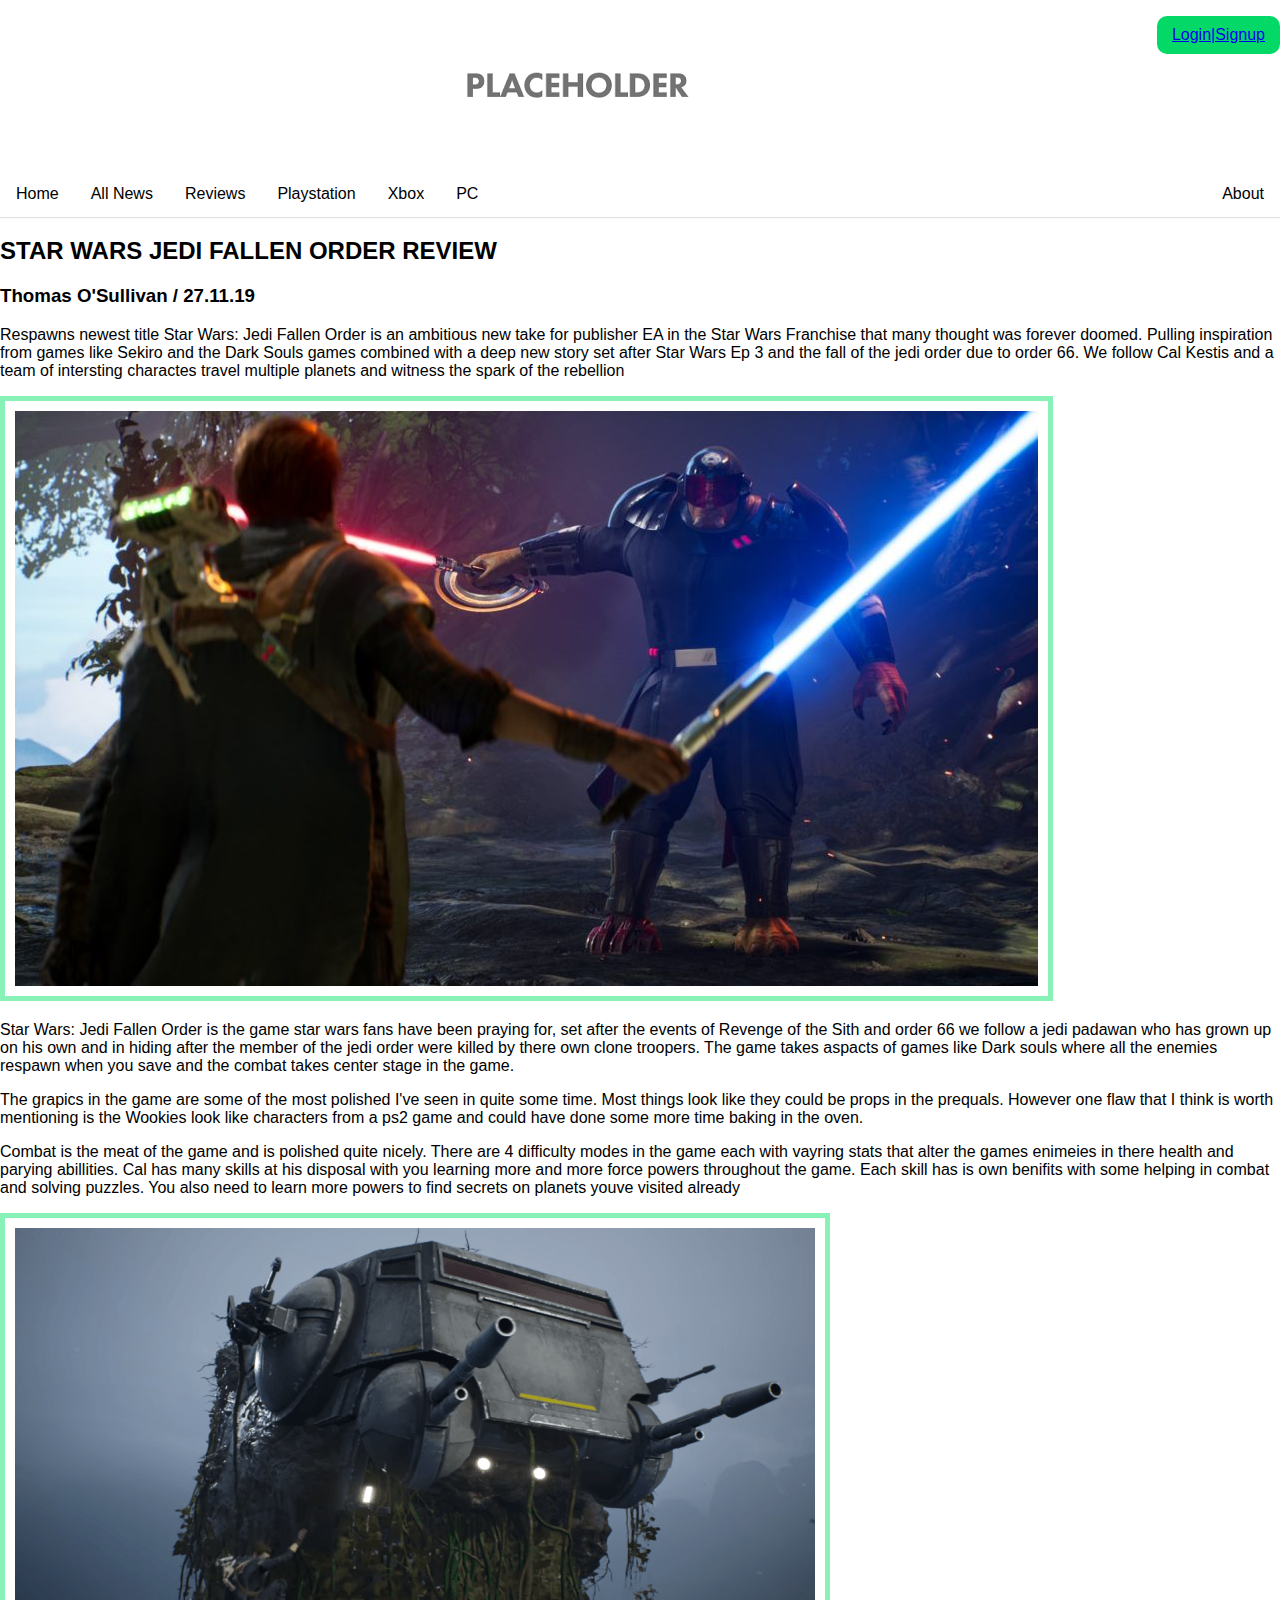
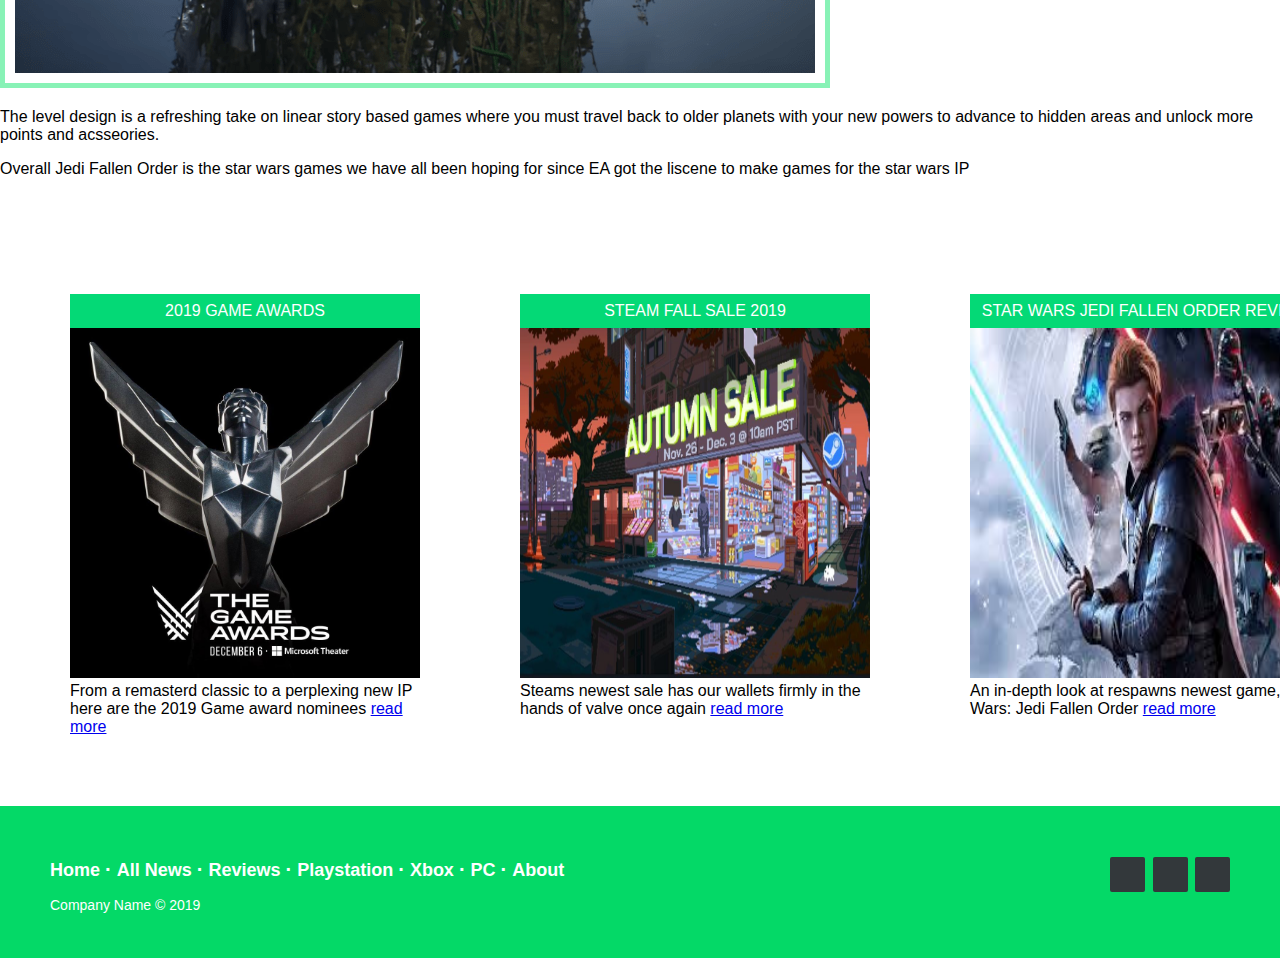
<file: Reviews.html>
<!DOCTYPE html>
<html>
  <head>
    <meta charset="UTF-8">
    <meta name="viewport" content="width=device-width,initial-scale=1">
    <title>Game News</title>
    <link rel="stylesheet" href="css/basic.css" type="text/css">
</head>

<body>
    <div class="content">
        <p class="loginhome"><a href="loginpage.html">Login|Signup</a></p>
        <img src="img/placeholderlogo.png" class="toplogo" alt="logo">




        <ul class="topnav">
           <li><a href="index.html"> Home</a></li>
            <li><a href="allnews.html">All News</a></li>
            <li><a href="Reviews.html">Reviews</a></li>
            <li><a href="Playstation.html">Playstation</a></li>
            <li><a href="Xbox.html">Xbox</a></li>
            <li><a href="pc.html">PC</a></li>
            <li class="right"><a href="About.html">About</a></li>
        </ul>

        
          </div>

    <div class="content">
        <h2>STAR WARS JEDI FALLEN ORDER REVIEW</h2>
        <h3>Thomas O'Sullivan / 27.11.19 </h3>
        <p>Respawns newest title Star Wars: Jedi Fallen Order is an ambitious new take for publisher EA in the Star Wars Franchise that many thought was forever doomed. Pulling inspiration from games like Sekiro and the Dark Souls games combined with a deep new story set after Star Wars Ep 3 and the fall of the jedi order due to order 66. We follow Cal Kestis and a team of intersting charactes travel multiple planets and witness the spark of the rebellion    </p>
         <img src="img/swjfo-screenshot-cal-ninth-sister-16x9.jpg.adapt.crop16x9.575p.jpg" class="artimg">
        <p>Star Wars: Jedi Fallen Order is the game star wars fans have been praying for, set after the events of Revenge of the Sith and order 66 we follow a jedi padawan who has grown up on his own and in hiding after the member of the jedi order were killed by there own clone troopers. The game takes aspacts of games like Dark souls where all the enemies respawn when you save and the combat takes center stage in the game.   </p>
        
        <p>The grapics in the game are some of the most polished I've seen in quite some time. Most things look like they could be props in the prequals. However one flaw that I think is worth mentioning is the Wookies look like characters from a ps2 game and could have done some more time baking in the oven.</p>
        <p>Combat is the meat of the game and is polished quite nicely. There are 4 difficulty modes in the game each with vayring stats that alter the games enimeies in there health and parying abillities. Cal has many skills at his disposal with you learning more and more force powers throughout the game. Each skill has is own benifits with some helping in combat and solving puzzles. You also need to learn more powers to find secrets on planets youve visited already</p>
        <img src="img/efef1.jpg" class="artimg">
        <p>The level design is a refreshing take on linear story based games where you must travel back to older planets with your new powers to advance to hidden areas and unlock more points and acsseories.</p>
        <p>Overall Jedi Fallen Order is the star wars games we have all been hoping for since EA got the liscene to make games for the star wars IP</p>
        
       
        
        <div class="grid">
            <div class="item1">
                <div class="title"> 2019 GAME AWARDS</div>
                <img src="img/gameawards.jpg" class="articleimg">
                From a remasterd classic to a perplexing new IP here are the 2019 Game award nominees <a href="articlepage.html">read more</a>
            </div>
            <div class="item2">
                <div class="title"> STEAM FALL SALE 2019</div> <img src="img/steam-autum-sale-100819372-large.jpg" class="articleimg">
                Steams newest sale has our wallets firmly in the hands of valve once again <a href="articlepage.html">read more</a>
            </div>
            <div class="item3">
                <div class="title"> STAR WARS JEDI FALLEN ORDER REVIEW</div><img src="img/starwarsj.jpg" class="articleimg">
                An in-depth look at respawns newest game, Star Wars: Jedi Fallen Order <a href="Reviews.html">read more</a>
            </div>


</div>

       <footer class="footer-distributed">

            <div class="footer-right">

                <a href="#"><i class="fa fa-facebook"> </i></a>
                <a href="#"><i class="fa fa-twitter"></i></a>
                <a href="#"><i class="fa fa-linkedin"></i></a>


            </div>

            <div class="footer-left">

                <p class="footer-links">
                    <a class="link-1" href="#home">Home</a>

                    <a href="#">All News</a>

                    <a href="#">Reviews</a>

                    <a href="#">Playstation</a>

                    <a href="#">Xbox</a>

                    <a href="#">PC</a>
                    
                    <a href="#">About</a>
                </p>

                <p>Company Name &copy; 2019</p>
            </div>

        </footer>



    </div>
</body></html>
</file>
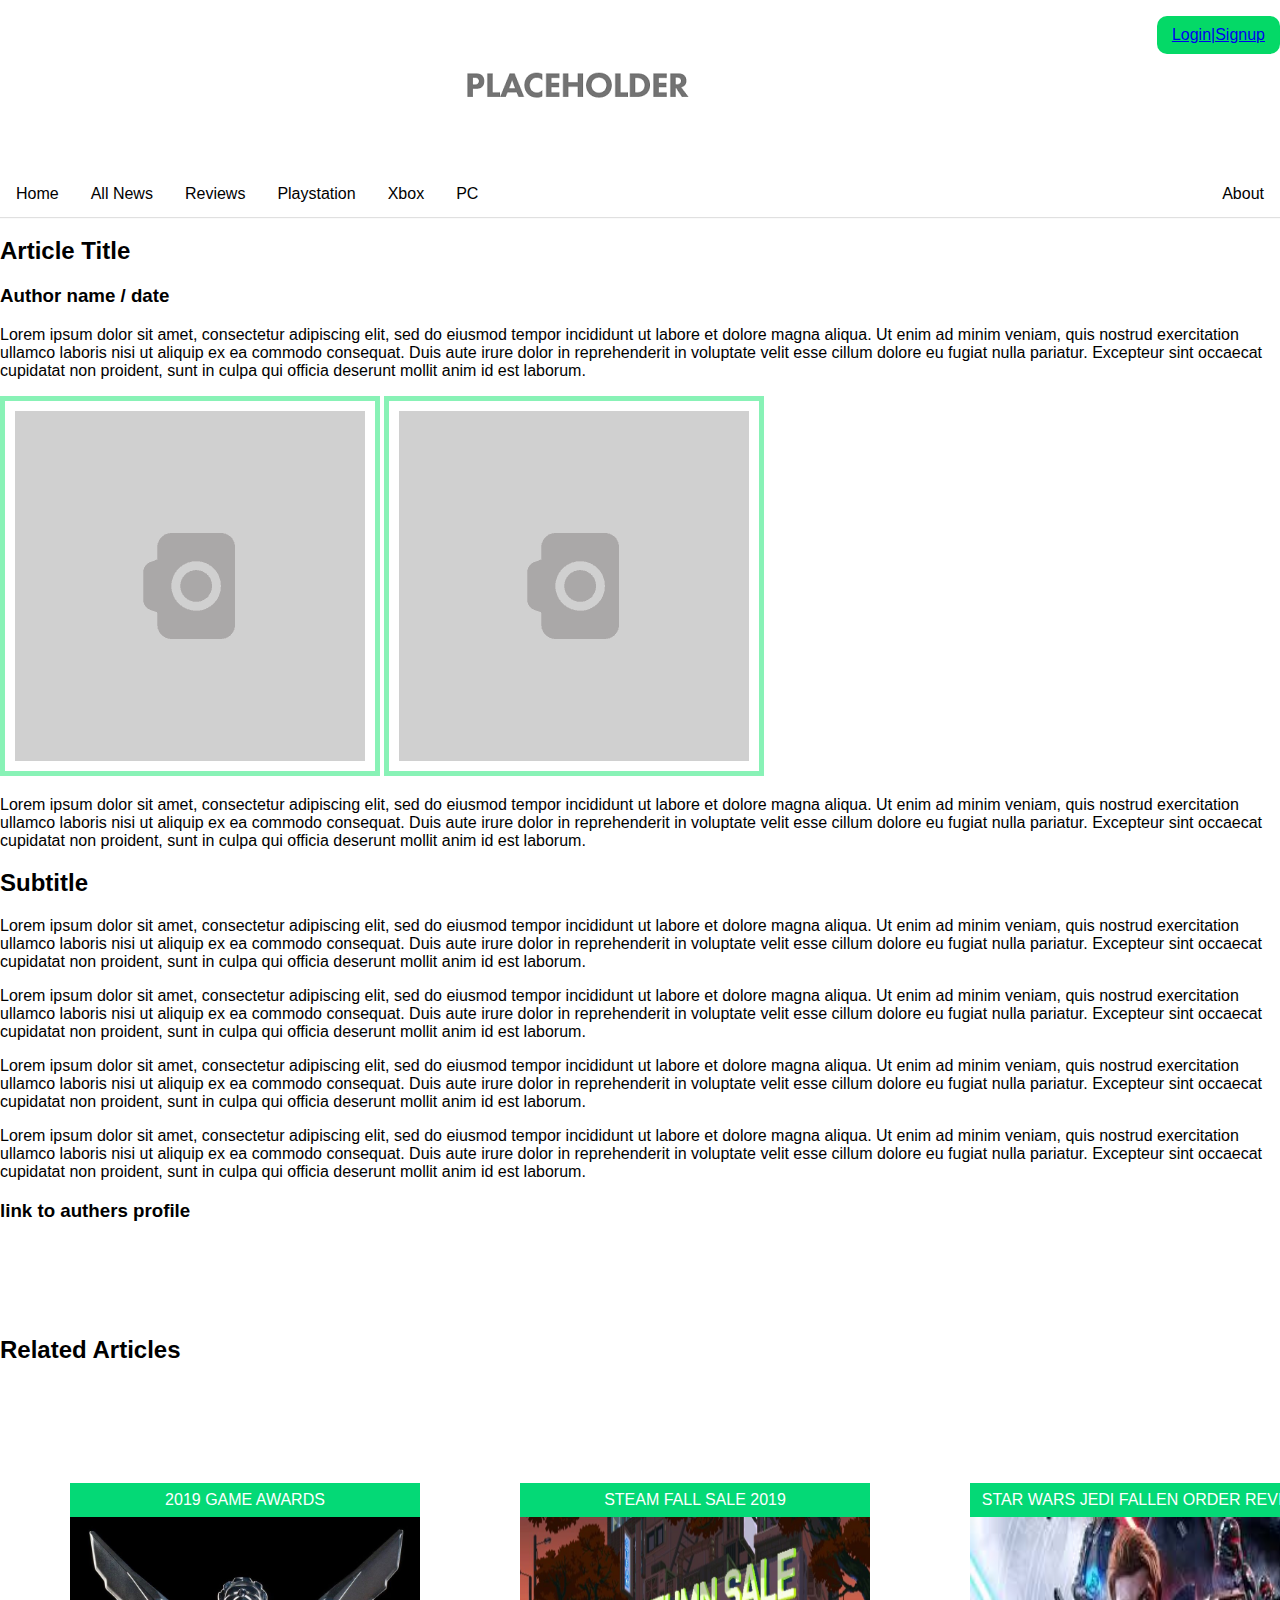
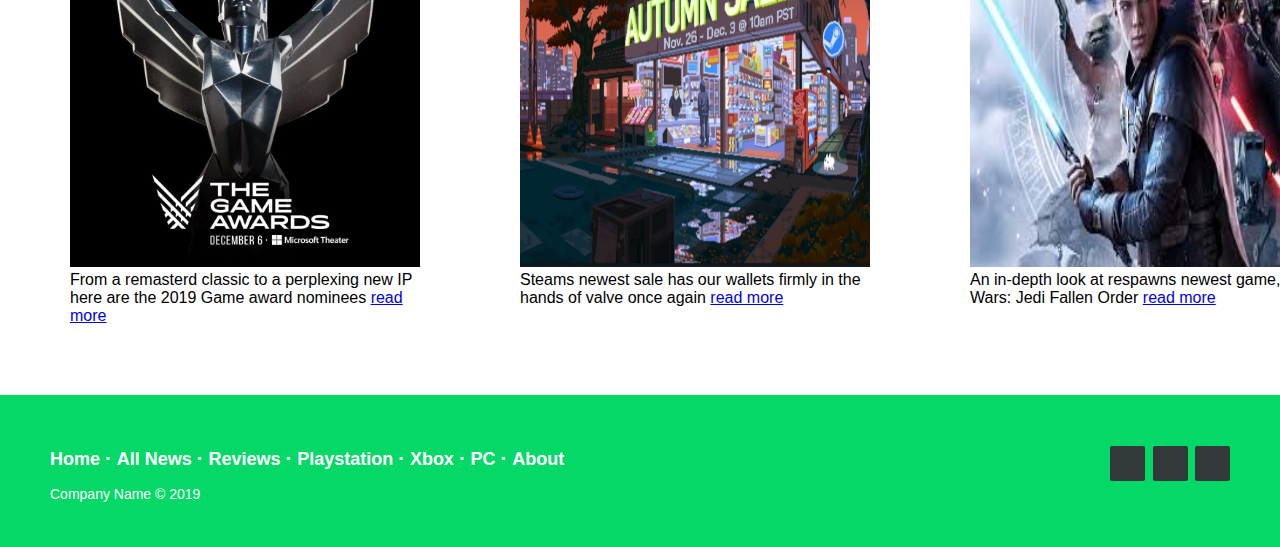
<file: Xbox.html>
<!DOCTYPE html>
<html>
  <head>
    <meta charset="UTF-8">
    <meta name="viewport" content="width=device-width,initial-scale=1">
    <title>Game News</title>
    <link rel="stylesheet" href="css/basic.css" type="text/css">
</head>

<body>
    <div class="content">
        <p class="loginhome"><a href="loginpage.html">Login|Signup</a></p>
        <img src="img/placeholderlogo.png" class="toplogo" alt="logo">




        <ul class="topnav">
           <li><a href="index.html"> Home</a></li>
            <li><a href="allnews.html">All News</a></li>
            <li><a href="Reviews.html">Reviews</a></li>
            <li><a href="Playstation.html">Playstation</a></li>
            <li><a href="Xbox.html">Xbox</a></li>
            <li><a href="pc.html">PC</a></li>
            <li class="right"><a href="About.html">About</a></li>
        </ul>
        
          </div>

    <div class="content">
        <h2>Article Title</h2>
        <h3>Author name / date </h3>
        <p>Lorem ipsum dolor sit amet, consectetur adipiscing elit, sed do eiusmod tempor incididunt ut labore et dolore magna aliqua. Ut enim ad minim veniam, quis nostrud exercitation ullamco laboris nisi ut aliquip ex ea commodo consequat. Duis aute irure dolor in reprehenderit in voluptate velit esse cillum dolore eu fugiat nulla pariatur. Excepteur sint occaecat cupidatat non proident, sunt in culpa qui officia deserunt mollit anim id est laborum.</p>
        <img src="img/placeimg.png" class="artimg"> <img src="img/placeimg.png" class="artimg">
        <p>Lorem ipsum dolor sit amet, consectetur adipiscing elit, sed do eiusmod tempor incididunt ut labore et dolore magna aliqua. Ut enim ad minim veniam, quis nostrud exercitation ullamco laboris nisi ut aliquip ex ea commodo consequat. Duis aute irure dolor in reprehenderit in voluptate velit esse cillum dolore eu fugiat nulla pariatur. Excepteur sint occaecat cupidatat non proident, sunt in culpa qui officia deserunt mollit anim id est laborum.</p>
        <h2>Subtitle</h2>
        <p>Lorem ipsum dolor sit amet, consectetur adipiscing elit, sed do eiusmod tempor incididunt ut labore et dolore magna aliqua. Ut enim ad minim veniam, quis nostrud exercitation ullamco laboris nisi ut aliquip ex ea commodo consequat. Duis aute irure dolor in reprehenderit in voluptate velit esse cillum dolore eu fugiat nulla pariatur. Excepteur sint occaecat cupidatat non proident, sunt in culpa qui officia deserunt mollit anim id est laborum.</p>
        <p>Lorem ipsum dolor sit amet, consectetur adipiscing elit, sed do eiusmod tempor incididunt ut labore et dolore magna aliqua. Ut enim ad minim veniam, quis nostrud exercitation ullamco laboris nisi ut aliquip ex ea commodo consequat. Duis aute irure dolor in reprehenderit in voluptate velit esse cillum dolore eu fugiat nulla pariatur. Excepteur sint occaecat cupidatat non proident, sunt in culpa qui officia deserunt mollit anim id est laborum.</p>
        <p>Lorem ipsum dolor sit amet, consectetur adipiscing elit, sed do eiusmod tempor incididunt ut labore et dolore magna aliqua. Ut enim ad minim veniam, quis nostrud exercitation ullamco laboris nisi ut aliquip ex ea commodo consequat. Duis aute irure dolor in reprehenderit in voluptate velit esse cillum dolore eu fugiat nulla pariatur. Excepteur sint occaecat cupidatat non proident, sunt in culpa qui officia deserunt mollit anim id est laborum.</p>
        <p>Lorem ipsum dolor sit amet, consectetur adipiscing elit, sed do eiusmod tempor incididunt ut labore et dolore magna aliqua. Ut enim ad minim veniam, quis nostrud exercitation ullamco laboris nisi ut aliquip ex ea commodo consequat. Duis aute irure dolor in reprehenderit in voluptate velit esse cillum dolore eu fugiat nulla pariatur. Excepteur sint occaecat cupidatat non proident, sunt in culpa qui officia deserunt mollit anim id est laborum.</p>
        
        <h3 class="linkarticleprofile">link to authers profile </h3>
        <h2>Related Articles </h2>
        
      <div class="grid">
            <div class="item1">
                <div class="title"> 2019 GAME AWARDS</div>
                <img src="img/gameawards.jpg" class="articleimg">
                From a remasterd classic to a perplexing new IP here are the 2019 Game award nominees <a href="articlepage.html">read more</a>
            </div>
            <div class="item2">
                <div class="title"> STEAM FALL SALE 2019</div> <img src="img/steam-autum-sale-100819372-large.jpg" class="articleimg">
                Steams newest sale has our wallets firmly in the hands of valve once again <a href="articlepage.html">read more</a>
            </div>
            <div class="item3">
                <div class="title"> STAR WARS JEDI FALLEN ORDER REVIEW</div><img src="img/starwarsj.jpg" class="articleimg">
                An in-depth look at respawns newest game, Star Wars: Jedi Fallen Order <a href="Reviews.html">read more</a>
            </div>


</div>


       <footer class="footer-distributed">

            <div class="footer-right">

                <a href="#"><i class="fa fa-facebook"> </i></a>
                <a href="#"><i class="fa fa-twitter"></i></a>
                <a href="#"><i class="fa fa-linkedin"></i></a>


            </div>

            <div class="footer-left">

                <p class="footer-links">
                    <a class="link-1" href="#home">Home</a>

                    <a href="#">All News</a>

                    <a href="#">Reviews</a>

                    <a href="#">Playstation</a>

                    <a href="#">Xbox</a>

                    <a href="#">PC</a>
                    
                    <a href="#">About</a>
                </p>

                <p>Company Name &copy; 2019</p>
            </div>

        </footer>



    </div>
</body></html>
</file>
<file: css/basic.css>
body {margin: 0;
      height: 100%;}


.content {max-width: 1400px;
            margin: auto;
font-family: "Arial"}


ul.topnav {
  list-style-type: none;
  margin: 0;
  padding: 0;
  overflow: hidden;
    box-shadow: 0 1px 1px 0 rgba(0, 0, 0, 0.12);
    
  

}

ul.topnav li {float: left;}

ul.topnav li a {
  display: block;
  color: black;
  text-align: center;
  padding: 14px 16px;
  font-family: "Arial" ;
  text-decoration: none;
  
}

ul.topnav li a:hover {background-color: #04d967;}



ul.topnav li.right {float: right;}


img.toplogo {display: block; margin-left: auto; margin-right: auto}

p.loginhome {float: right;  
              background-color: #04d967; 
              padding: 10px 15px; 
              color: white;
              text-decoration:none;
              display: inline-block;
              border-radius: 10px;}


p.loginhome a:hover p.loginhome a:active {background-color:   red;}


.grid {
    display: grid;
    grid-template-columns: repeat(4, 1fr);
    grid-column-gap: 100px;
    padding-top: 100px;
    padding-left: 70px;
    padding-right: 70px;
    padding-bottom: 70px
    
}

.articleimg  {height: 350px; width: 350px }



.heading{
         width: 700px;
         text-align: left;
         padding-left: 30px;
         background-color: #04d976;
         box-sizing: border-box;
         padding: 10px;
         color: white;
         
             
           }

.title {background-color:#04d976;
         color: white;
         text-align: center;
         padding-top: .5em; 
         padding-bottom: .5em;
         }
    
    
    .parent {
display: grid;
grid-template-columns: repeat(5, 1fr);
grid-template-rows: repeat(4, 1fr);
grid-column-gap: 10px;
grid-row-gap: 10px;
        
}

.div1 { grid-area: 1 / 1 / 4 / 3; }
.div2 { grid-area: 1 / 4 / 2 / 5; }
.div3 { grid-area: 3 / 4 / 4 / 5; }
.div4 { grid-area: 1 / 6 / 2 / 7; }
.div5 { grid-area: 3 / 6 / 4 / 7; } 

.parent p {border-bottom: 5px solid #04d967; }

.img2 {width: 600px; height: 600px}

.img3 {width: 200px;
height: 200px}
        

}



section {
  width: 100%;
  display: inline-block;
  background: #ccc;
  height: 60vh;
  text-align: center;
  font-size: 22px;
  font-weight: 700;
  text-decoration: underline;
}

.footer-distributed {
  background-color: #04d967;
  box-shadow: 0 1px 1px 0 rgba(0, 0, 0, 0.12);
  box-sizing: border-box;
  width: 100%;
  text-align: left;
  font: normal 16px sans-serif;
  padding: 45px 50px;
  
}

.footer-distributed .footer-left p {
  color: white;
  font-size: 14px;
  margin: 0;
}


.footer-distributed p.footer-links {
  font-size: 18px;
  font-weight: bold;
  color: #ffffff;
  margin: 0 0 10px;
  padding: 0;
  transition: ease .25s;
}

.footer-distributed p.footer-links a {
  display: inline-block;
  line-height: 1.8;
  text-decoration: none;
  color: inherit;
  transition: ease .25s;
}

.footer-distributed .footer-links a:before {
  content: "·";
  font-size: 20px;
  left: 0;
  color: #fff;
  display: inline-block;
  padding-right: 5px;
}

.footer-distributed .footer-links .link-1:before {
  content: none;
}

.footer-distributed .footer-right {
  float: right;
  margin-top: 6px;
  max-width: 180px;
}

.footer-distributed .footer-right a {
  display: inline-block;
  width: 35px;
  height: 35px;
  background-color: #33383b;
  border-radius: 2px;
  font-size: 20px;
  color: #ffffff;
  text-align: center;
  line-height: 35px;
  margin-left: 3px;
  transition:all .25s;
}

.footer-distributed .footer-right a:hover{transform:scale(1.1); -webkit-transform:scale(1.1);}

.footer-distributed p.footer-links a:hover{text-decoration:underline;}


.artimg{padding: 10px;
        border: 5px solid #88f2b6}

.linkarticleprofile{padding-bottom: 5em}

.container {
  position: relative;
  border-radius: 5px;
  background-color: #f2f2f2;
  padding: 20px 0 30px 0;
}


input,
.btn {
  width: 100%;
  padding: 12px;
  border: none;
  border-radius: 4px;
  margin: 5px 0;
  opacity: 0.85;
  display: inline-block;
  font-size: 17px;
  line-height: 20px;
  text-decoration: none; 
}

input:hover,
.btn:hover {
  opacity: 1;
}


.fb {
  background-color: #3B5998;
  color: white;
}

.twitter {
  background-color: #55ACEE;
  color: white;
}

.google {
  background-color: #dd4b39;
  color: white;
}


input[type=submit] {
  background-color: #4CAF50;
  color: white;
  cursor: pointer;
}

input[type=submit]:hover {
  background-color: #45a049;
}


.col {
  float: left;
  width: 50%;
  margin: auto;
  padding: 0 50px;
  margin-top: 6px;
 
}


.row:after {
  content: "";
  display: table;
  clear: both;
}

.vl {
  position: absolute;
  left: 50%;
  transform: translate(-50%);
  border: 2px solid #ddd;
  height: 175px;
}


.inner {
  position: absolute;
  top: 50%;
  transform: translate(-50%, -50%);
  background-color: #f1f1f1;
  border: 1px solid #ccc;
  border-radius: 50%;
  padding: 8px 10px;
}


.hide-md-lg {
  display: none;
}


.bottom-container {
  text-align: center;
  background-color: #666;
  border-radius: 0px 0px 4px 4px;

}
.allnewsfront




@media (max-width: 600px) {
  .footer-distributed .footer-left, .footer-distributed .footer-right {
    text-align: center;
  }
  .footer-distributed .footer-right {
    float: none;
    margin: 0 auto 20px;
  }
  .footer-distributed .footer-left p.footer-links {
    line-height: 1.8;
  }
}


@media screen and (max-width: 600px ) {
  ul.topnav li.right, 
  ul.topnav li {float: none;}
    .grid {display: grid; 
         grid-template-columns: repeat(1, 1fr);
         padding: 100px;
        grid-row-gap: 30px;}
    
     .parent {
display: grid;
grid-template-columns: repeat(1, 2fr);

grid-column-gap: 100px;
grid-row-gap: 100px;
     
}
    
    .parent{
        display: block;
         text-align: center}
    .img2 {width: 300px;}
    
    
    .heading{width: 400px}     
        
        
    }  



* {box-sizing: border-box}



        
        
@media screen and (min-width: 600px) and (max-width: 1249px){
    
    
    ul.topnav li.right, 
  ul.topnav li {float: none;}
    .grid  {display: grid; 
         grid-template-columns: repeat(1, 1fr);
         padding: 100px;
        grid-row-gap: 30px;}
    
     .parent {
display: grid;
grid-template-columns: repeat(1, 2fr);

grid-column-gap: 100px;
grid-row-gap: 100px;
     
}
    
    .parent{
        display: block;
         text-align: center}
    .img2 {width: 500px;}
</file>
